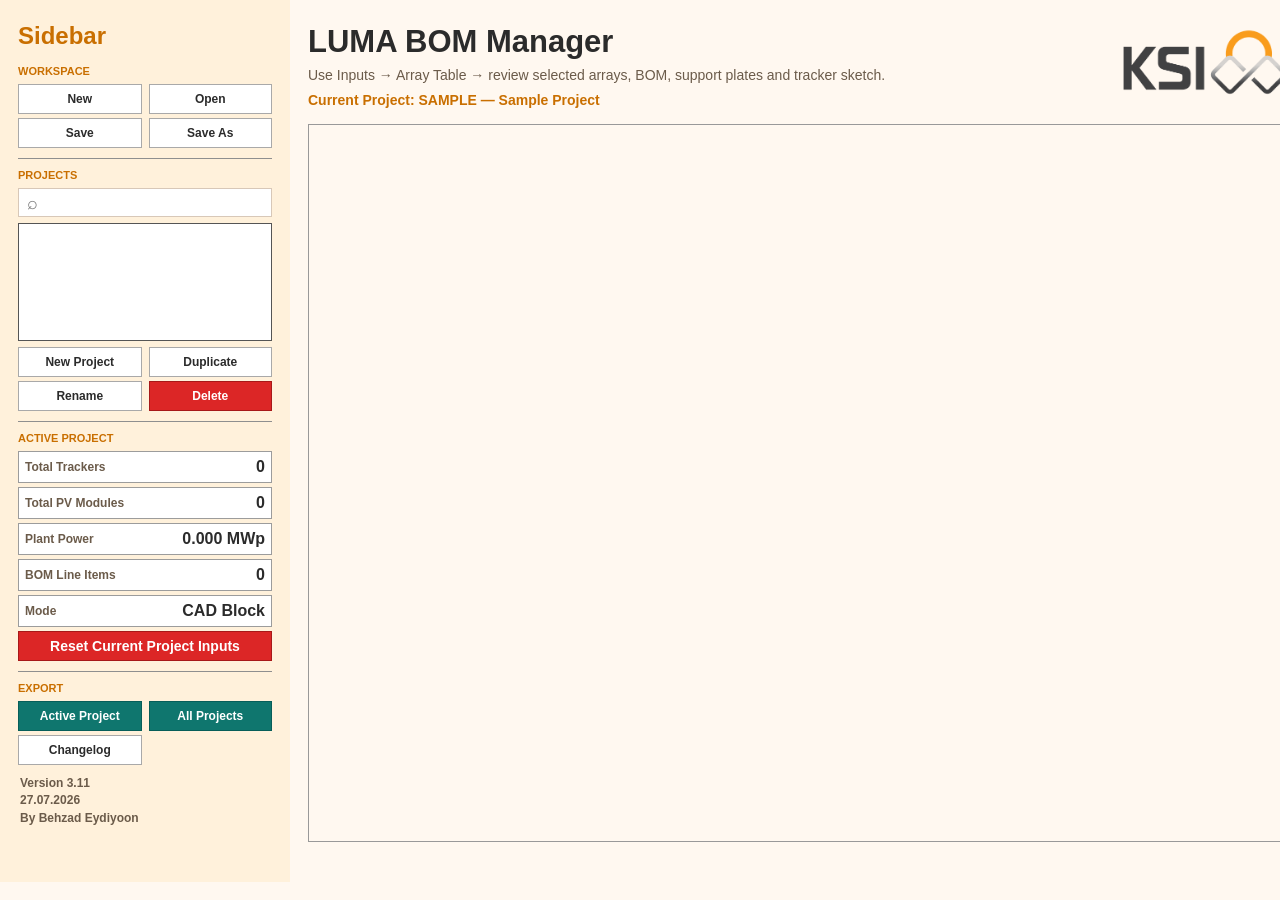
<file: LUMA_BOM_Manager_V3.11.html>
<!DOCTYPE html>
<html lang="en">
<head>
  <meta charset="UTF-8" />
  <meta name="viewport" content="width=device-width, initial-scale=1.0" />
  <meta name="color-scheme" content="light" />
  <title>LUMA BOM Manager</title>
  <link rel="stylesheet" href="style.css" />
</head>
<body>
  <aside class="sidebar" aria-label="Sidebar">
    <h1>Sidebar</h1>

    <section class="sidebar-section">
      <h2>WORKSPACE</h2>
      <div class="two-col-buttons">
        <button id="newWorkspaceBtn">New</button><button id="openWorkspaceBtn">Open</button>
        <button id="saveWorkspaceBtn">Save</button><button id="saveAsWorkspaceBtn">Save As</button>
      </div>
    </section>

    <div class="sidebar-separator"></div>

    <section class="sidebar-section">
      <h2>PROJECTS</h2>
      <label class="project-search-box" title="Search projects by project code or project name.">
        <span>⌕</span><input id="projectSearch" type="search" aria-label="Project Search" />
      </label>
      <select id="projectList" class="project-list" size="6" aria-label="Projects"></select>
      <div class="two-col-buttons project-buttons">
        <button id="newProjectBtn">New Project</button><button id="duplicateProjectBtn">Duplicate</button>
        <button id="renameProjectBtn">Rename</button><button id="deleteProjectBtn" class="danger">Delete</button>
      </div>
    </section>

    <div class="sidebar-separator"></div>

    <section class="sidebar-section">
      <h2>ACTIVE PROJECT</h2>
      <div class="kpi"><span>Total Trackers</span><strong id="kpiTrackers">0</strong></div>
      <div class="kpi"><span>Total PV Modules</span><strong id="kpiModules">0</strong></div>
      <div class="kpi"><span>Plant Power</span><strong id="kpiPower">0.000 MWp</strong></div>
      <div class="kpi"><span>BOM Line Items</span><strong id="kpiBomItems">0</strong></div>
      <div class="kpi"><span>Mode</span><strong id="kpiMode">CAD Block</strong></div>
      <button id="resetProjectBtn" class="danger wide">Reset Current Project Inputs</button>
    </section>

    <div class="sidebar-separator"></div>

    <section class="sidebar-section export-section">
      <h2>EXPORT</h2>
      <div class="two-col-buttons">
        <button id="exportActiveBtn" class="export">Active Project</button><button id="exportAllBtn" class="export">All Projects</button>
        <button id="changelogBtn">Changelog</button><span></span>
      </div>
      <div class="version">Version 3.11 <br/>27.07.2026<br/>By Behzad Eydiyoon</div>
    </section>
  </aside>

  <main class="main" id="mainContent">
    <header class="app-header">
      <div class="header-copy">
        <h1>LUMA BOM Manager</h1>
        <p>Use Inputs → Array Table → review selected arrays, BOM, support plates and tracker sketch.</p>
        <strong id="currentProjectHeader">Current Project: SAMPLE — Sample Project</strong>
      </div>
      <img src="KSI-Logo.png" alt="KSI" class="logo" />
    </header>

    <nav id="tabs" class="tabs" aria-label="Application tabs"></nav>
    <div class="notebook-body">
      <section id="tabInputs" class="tab-page"></section>
      <section id="tabArray" class="tab-page"></section>
      <section id="tabSelected" class="tab-page"></section>
      <section id="tabBearing" class="tab-page"></section>
      <section id="tabSupport" class="tab-page"></section>
      <section id="tabBom" class="tab-page"></section>
      <section id="tabPartMaster" class="tab-page"></section>
      <section id="tabSketch" class="tab-page"></section>
      <section id="tabLogic" class="tab-page"></section>
    </div>
  </main>

  <div id="fixedHorizontalScroll" class="fixed-h-scroll" aria-hidden="true"><div id="fixedHorizontalScrollInner"></div></div>

  <input id="workspaceFileInput" type="file" accept=".luma,application/json" hidden />
  <input id="partMasterFileInput" type="file" accept=".json,application/json" hidden />

  <div id="modalBackdrop" class="modal-backdrop" hidden>
    <div id="modalBox" class="modal-box" role="dialog" aria-modal="true">
      <div class="modal-header"><h2 id="modalTitle"></h2><button id="modalCloseBtn" class="icon-button" aria-label="Close">×</button></div>
      <div id="modalBody" class="modal-body"></div>
      <div id="modalActions" class="modal-actions"></div>
    </div>
  </div>

  <script src="data.js"></script>
  <script src="engine.js"></script>
  <script src="xlsx-lite.js"></script>
  <script src="app.js"></script>
</body>
</html>
</file>
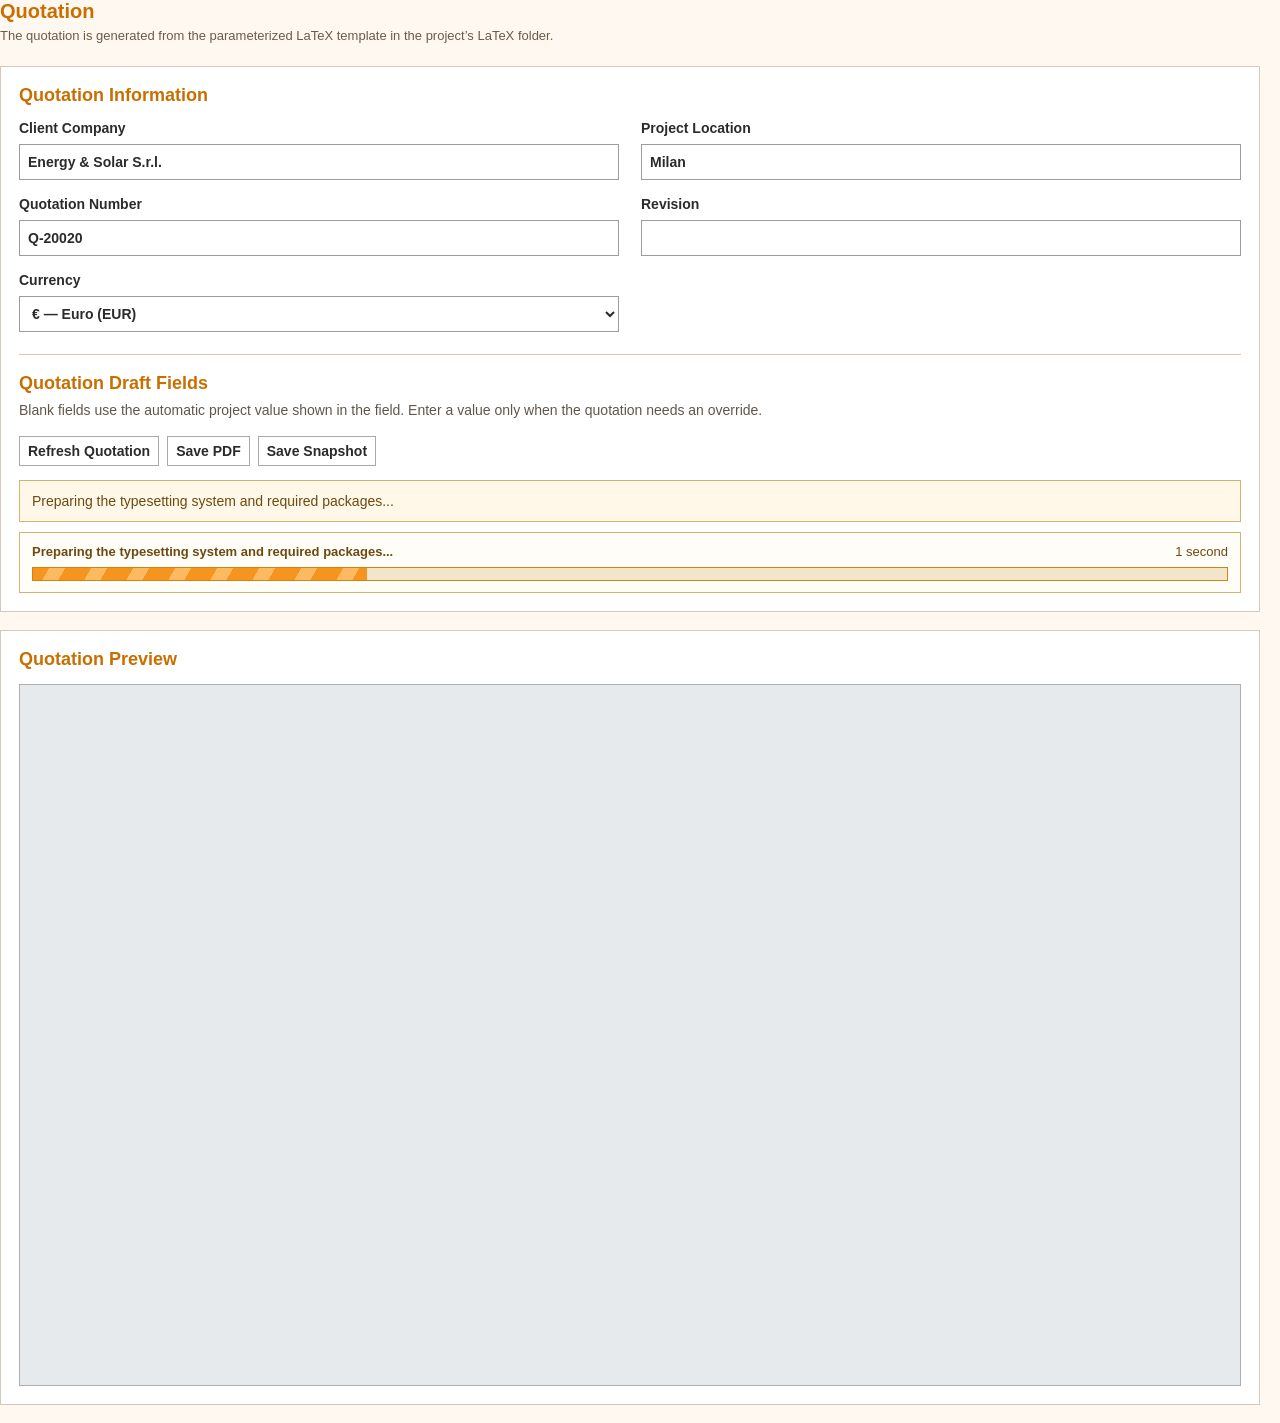
<file: tests/quotation-renderer-smoke.html>
<!doctype html>
<html lang="en">
<head>
  <meta charset="utf-8">
  <meta name="viewport" content="width=device-width,initial-scale=1">
  <base href="../">
  <title>Quotation renderer UI smoke test</title>
  <link rel="stylesheet" href="style.css">
</head>
<body>
  <main id="quotationRoot"></main>
  <p id="smokeResult" hidden>running</p>
  <script src="currency-data.js"></script>
  <script>
    const quotation = {customer_company:'Energy & Solar S.r.l.', project_location:'Milan', quotation_number:'Q-20020'};
    const project = {project_id:'smoke-project', project_code:'SMOKE', project_name:'Smoke Test', quotation};
    window.LumaApp = {
      getActiveProject:()=>project, getCalculation:()=>({}), getCommercialSummary:()=>({}), markProjectDirty:()=>{},
    };
    window.LumaQuotationModel = {
      normalize:value=>value,
      fromApplication:()=>({clientCompany:quotation.customer_company, projectLocation:quotation.project_location, quotationNumber:quotation.quotation_number, projectCode:project.project_code}),
      buildQuotationModel:()=>({}), loadSettings:async()=>({}),
    };
    window.LumaQuotationLatex = {buildVariables:()=>'',buildLayout:value=>value,overflowWarnings:()=>[]};
    window.LumaQuotationFields = {
      primaryControls:()=>[{label:'Client Company',key:'customer_company',inputType:'text'},{label:'Project Location',key:'project_location',inputType:'text',maxLength:30},{label:'Quotation Number',key:'quotation_number',inputType:'text'}],
      draftGroups:()=>new Map(),
    };
    window.LumaQuotationCompiler = {
      compileQuotation:async(_files, _main, {onStatus})=>{
        const stages=[['loading-engine',8],['engine-ready',20],['loading-format',28],['compiling-pass-1',45],['compiling-pass-2',67],['converting-pdf',86],['finalizing',96]];
        window.smokePhases=[];
        for(const [phase,progress] of stages){ onStatus(phase,{progress}); window.smokePhases.push({phase,progress}); await new Promise(resolve=>setTimeout(resolve,450)); }
        return {blob:new Blob(['%PDF-1.4\n% quotation renderer UI smoke test\n'], {type:'application/pdf'}),log:'UI smoke test',compiler:'smoke'};
      },
    };
    window.LumaSupabase = {getClient:()=>({from:()=>({insert:async()=>({error:null})})})};
    window.showSaveFilePicker = async()=>({createWritable:async()=>({
      write:async blob=>{ window.savedPdfBytes=blob.size; },
      close:async()=>{ window.savedPdfClosed=true; },
    })});
  </script>
  <script src="quotation-renderer.js"></script>
  <script>
    (async()=>{
      const root=document.getElementById('quotationRoot');
      await window.LumaQuotation.render(root);
      const locationInput=root.querySelector('[data-quotation-field="project_location"]');
      if(locationInput.maxLength!==30||locationInput.closest('label').querySelector('[data-quotation-character-limit]'))throw new Error('Project Location limit is incorrect.');
      root.querySelector('[data-quotation-action="refresh"]').click();
      const waitFor=predicate=>new Promise((resolve,reject)=>{const started=Date.now(),timer=setInterval(()=>{if(predicate()){clearInterval(timer);resolve();}else if(Date.now()-started>10000){clearInterval(timer);reject(new Error('UI smoke test timed out.'));}},50);});
      await waitFor(()=>root.querySelector('[data-quotation-status]').textContent==='Quotation generated successfully.');
      root.querySelector('[data-quotation-action="download"]').click();
      await waitFor(()=>window.savedPdfClosed===true);
      document.getElementById('smokeResult').textContent=`success:${window.savedPdfBytes}`;
      document.title='Quotation renderer UI smoke test passed';
    })().catch(error=>{document.getElementById('smokeResult').textContent=`failure:${error.message}`;document.title='Quotation renderer UI smoke test failed';});
  </script>
</body>
</html>
</file>
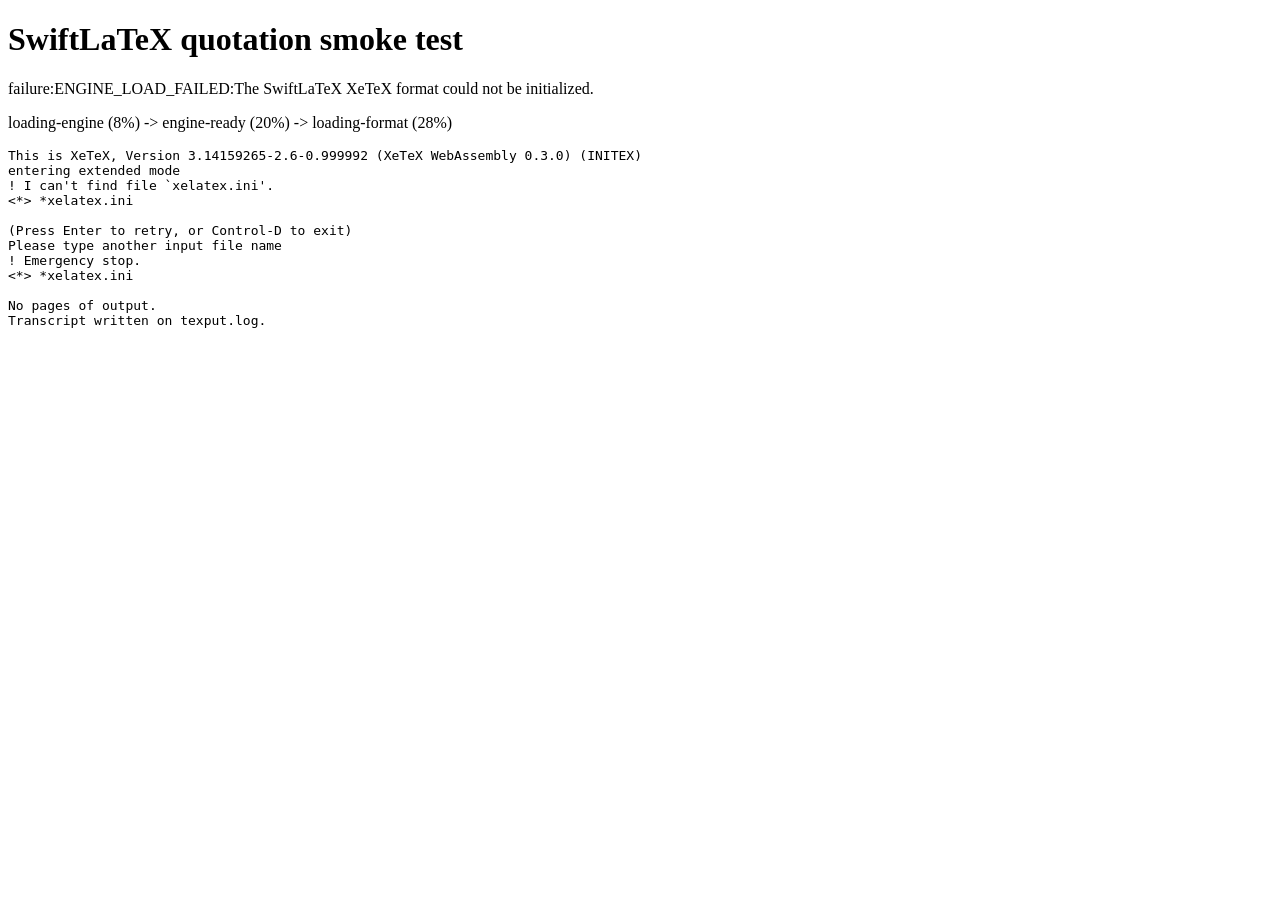
<file: tests/swiftlatex-smoke.html>
<!doctype html>
<html lang="en">
<head>
  <meta charset="utf-8">
  <title>SwiftLaTeX smoke test pending</title>
</head>
<body>
  <main>
    <h1>SwiftLaTeX quotation smoke test</h1>
    <p id="status">Preparing test...</p>
    <p id="phases"></p>
  </main>
  <script src="../currency-data.js"></script>
  <script src="../quotation-field-definitions.js"></script>
  <script src="../quotation-latex.js"></script>
  <script src="../quotation/compilers/quotation-compiler.js"></script>
  <script src="../quotation/compilers/swiftlatex-compiler.js"></script>
  <script type="module">
      const status = document.getElementById('status');
      const phases = [];
      window.smokePhases = phases;
      const load = async (url, binary = false) => {
        const response = await fetch(url);
        if (!response.ok) throw new Error(`${url}: ${response.status}`);
        return binary ? new Uint8Array(await response.arrayBuffer()) : response.text();
      };
      try {
        const assets = [
          ['Picture/image4.png','../LaTeX/Picture/image4.png'],
          ['Picture/image7.png','../LaTeX/Picture/image7.png'],
          ['Picture/image8.png','../LaTeX/Picture/image8.png'],
          ['Original/source_media/image1.jpg','../LaTeX/Original/source_media/image1.jpg'],
          ['Original/source_media/image2.png','../LaTeX/Original/source_media/image2.png'],
          ['Original/source_media/image3.jpeg','../LaTeX/Original/source_media/image3.jpeg'],
          ['Original/source_media/image5.png','../LaTeX/Original/source_media/image5.png'],
          ['Original/source_media/image6.png','../LaTeX/Original/source_media/image6.png'],
        ];
        const [master, ...assetBytes] = await Promise.all([
          load('../LaTeX/LUMA%20Quotation-3-revised.tex'),
          ...assets.map(([,url]) => load(url, true)),
        ]);
        const fields = Object.fromEntries(window.LumaQuotationFields.FIELDS.map(definition => [definition.id, definition.exampleValue]));
        Object.assign(fields, {clientCompany:'Energy & Solar S.r.l.', projectLocation:'Milan', quotationNumber:'Q-20020'});
        const variables = window.LumaQuotationLatex.buildVariables({fields,projectMWp:1.5,quotationVersion:'01',quotationDate:'2026-09-07',quotationCurrency:'EUR',pricePerKw:120,trackerOfferTotal:180000,quotationTotal:190000});
        const files = new Map([
          ['LUMA_Quotation.tex', master],
          ['quotation_variables.tex', variables],
        ]);
        assets.forEach(([target], index) => files.set(target, assetBytes[index]));
        const result = await window.LumaQuotationCompiler.compileQuotation(files, 'LUMA_Quotation.tex', {
          onStatus: (phase, detail = {}) => {
            phases.push({phase, progress:detail.progress ?? null});
            status.textContent = `${phase}:${detail.progress ?? ''}`;
            document.getElementById('phases').textContent = phases.map(item => `${item.phase} (${item.progress}%)`).join(' -> ');
          },
        });
        const bytes = new Uint8Array(await result.blob.arrayBuffer());
        if (bytes.length < 2000000 || String.fromCharCode(...bytes.slice(0, 5)) !== '%PDF-') throw new Error('Compiler output is not the expected PDF.');
        const objectUrl = URL.createObjectURL(result.blob);
        const download = document.createElement('a');
        download.id = 'download';
        download.href = objectUrl;
        download.download = 'swiftlatex-smoke.pdf';
        download.textContent = 'Download generated smoke-test PDF';
        document.querySelector('main').appendChild(download);
        const preview = document.createElement('iframe');
        preview.id = 'preview';
        preview.src = objectUrl;
        preview.title = 'Generated SwiftLaTeX smoke-test PDF';
        document.body.appendChild(preview);
        status.textContent = `success:${bytes.length}:${result.compiler}`;
        status.dataset.result = 'success';
        document.title = 'SwiftLaTeX smoke test passed';
      } catch (error) {
        status.textContent = `failure:${error.code || 'UNKNOWN'}:${error.message}`;
        status.dataset.result = 'failure';
        const log = document.createElement('pre');
        log.id = 'log';
        log.textContent = error.log || '';
        document.body.appendChild(log);
        document.title = 'SwiftLaTeX smoke test failed';
      }
  </script>
</body>
</html>
</file>
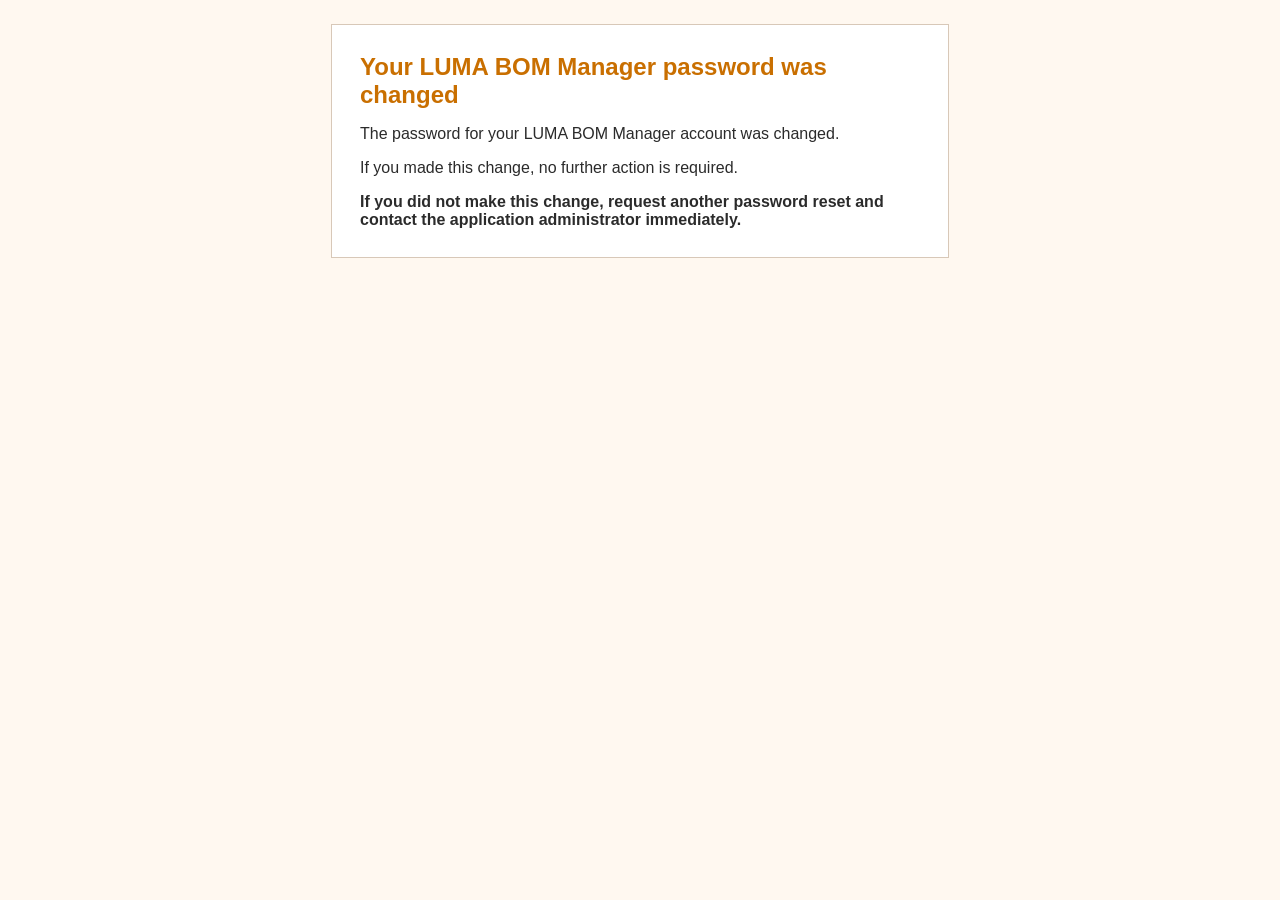
<file: supabase/templates/password_changed_notification.html>
<!doctype html>
<html lang="en">
  <body style="margin:0;padding:24px;background:#fff8f0;color:#2b2b2b;font-family:Arial,sans-serif;">
    <div style="max-width:560px;margin:0 auto;padding:28px;border:1px solid #d8c8b8;background:#ffffff;">
      <h2 style="margin:0 0 16px;color:#c96f00;">Your LUMA BOM Manager password was changed</h2>
      <p>The password for your LUMA BOM Manager account was changed.</p>
      <p>If you made this change, no further action is required.</p>
      <p style="margin-bottom:0;"><strong>If you did not make this change, request another password reset and contact the application administrator immediately.</strong></p>
    </div>
  </body>
</html>
</file>
<file: style.css>
:root {
    --bg: #FFF8F0;
    --sidebar: #FFF1DB;
    --card: #FFFFFF;
    --text: #2B2B2B;
    --muted: #6B5B4A;

    --accent: #F99A1C;
    --accent-dark: #C96F00;
    --accent-light: #FFE3B5;
    --tab-idle: #FFEFD8;

    --border: #D8C8B8;
    --neutral: #D1D5DB;
    --export: #0F766E;
    --danger: #DC2626;
}


/* =========================================================
   GLOBAL
   ========================================================= */

* {
    box-sizing: border-box;
}

[hidden] {
    display: none !important;
}

html,
body {
    margin: 0;
    min-height: 100%;
    font-family: Calibri, "Segoe UI", Arial, sans-serif;
    color: var(--text);
    background: var(--bg);
    font-size: 14px;
}

body {
    padding-bottom: 18px;
    overflow: hidden;
}


/* =========================================================
   AUTHENTICATION
   ========================================================= */

.auth-root {
    position: fixed;
    inset: 0;
    z-index: 20000;
    display: grid;
    place-items: center;
    padding: 24px;
    overflow: auto;
    background:
        radial-gradient(circle at top right, rgba(249, 154, 28, .2), transparent 38%),
        linear-gradient(145deg, #FFF8F0, #FFF1DB);
}

.login-card {
    width: min(430px, 100%);
    padding: 34px;
    border: 1px solid var(--border);
    background: var(--card);
    box-shadow: 0 18px 50px rgba(76, 52, 24, .16);
}

.login-logo {
    display: block;
    max-width: 180px;
    max-height: 70px;
    margin: 0 auto 24px;
    object-fit: contain;
}

.login-heading {
    margin-bottom: 24px;
    text-align: center;
}

.login-heading p {
    margin: 0 0 5px;
    color: var(--accent-dark);
    font-size: 12px;
    font-weight: 800;
    letter-spacing: .08em;
    text-transform: uppercase;
}

.login-heading h1 {
    margin: 0 0 8px;
    font-size: 28px;
    line-height: 1.1;
}

.login-heading span {
    color: var(--muted);
}

.auth-loading {
    padding: 14px;
    color: var(--muted);
    text-align: center;
}

.login-form {
    display: grid;
    gap: 8px;
}

.login-form label {
    margin-top: 5px;
    font-weight: 700;
}

.login-form input {
    min-height: 42px;
    padding: 8px 10px;
}

.login-form button {
    min-height: 42px;
    margin-top: 12px;
    border-color: var(--accent-dark);
    background: var(--accent);
    color: #fff;
}

.login-form button:hover {
    background: var(--accent-dark);
}

.login-form button:disabled {
    cursor: wait;
    opacity: .7;
}

.login-form .auth-link-button,
.auth-error-panel .auth-link-button {
    min-height: 30px;
    margin-top: 2px;
    border: 0;
    background: transparent;
    color: var(--accent-dark);
    text-decoration: underline;
}

.login-form .auth-link-button:hover,
.auth-error-panel .auth-link-button:hover {
    background: var(--tab-idle);
}

.captcha-container {
    min-height: 65px;
    margin-top: 8px;
}

.captcha-container[hidden] {
    min-height: 0;
}

.login-status {
    margin: 8px 0 0;
    padding: 10px;
    border: 1px solid #E1A1A1;
    background: #FFF0F0;
    color: #9B1C1C;
    line-height: 1.4;
    white-space: pre-line;
}

.login-status.success {
    border-color: #85B89A;
    background: #EFFAF3;
    color: #176536;
}

.account-setup-heading {
    margin-bottom: 8px;
    text-align: center;
}

.account-setup-heading h2 {
    margin: 0 0 7px;
    color: var(--accent-dark);
    font-size: 23px;
}

.account-setup-heading p {
    margin: 0 0 10px;
    color: var(--muted);
    line-height: 1.4;
}

.account-setup-heading strong {
    color: var(--text);
    overflow-wrap: anywhere;
}

.password-security-notice {
    display: grid;
    gap: 4px;
    margin: 2px 0 6px;
    padding: 12px 13px;
    border: 1px solid #E39A31;
    border-left: 4px solid var(--accent-dark);
    background: #FFF8E8;
    color: #6B4100;
    line-height: 1.4;
}

.password-security-notice strong {
    color: var(--accent-dark);
}

.password-requirements {
    margin: 0 0 3px;
    padding: 9px 11px;
    border: 1px solid var(--border);
    background: #FAFAFA;
    color: var(--muted);
    font-size: 12px;
}

.password-requirements > span {
    font-weight: 700;
}

.password-requirements ul {
    display: grid;
    grid-template-columns: 1fr 1fr;
    gap: 4px 10px;
    margin: 7px 0 0;
    padding: 0;
    list-style: none;
}

.password-requirements li::before {
    content: "○";
    display: inline-block;
    width: 18px;
    color: #8B8B8B;
    font-weight: 700;
}

.password-requirements li.met {
    color: #176536;
}

.password-requirements li.met::before {
    content: "✓";
    color: #176536;
}

.auth-error-panel {
    display: grid;
    gap: 9px;
}

.auth-error-panel button:not(.auth-link-button) {
    min-height: 42px;
    border-color: var(--accent-dark);
    background: var(--accent);
    color: #fff;
}

.recovery-confirmation-panel {
    text-align: left;
}

.recovery-confirmation-panel h2,
.recovery-confirmation-panel p {
    text-align: center;
}

button,
input,
select,
textarea {
    font: inherit;
    color: inherit;
}


/* =========================================================
   BUTTONS
   ========================================================= */

button {
    border: 1px solid #a9a9a9;
    background: #fff;
    min-height: 30px;
    padding: 4px 8px;
    font-weight: 700;
    cursor: pointer;
    border-radius: 0;
}

button:hover {
    background: #FFF3DD;
    border-color: #8f8f8f;
}

button:active {
    transform: translateY(1px);
}

button.danger {
    background: var(--danger);
    color: #fff;
    border-color: #A71919;
}

button.danger:hover {
    background: #B91C1C;
}

button.export {
    background: var(--export);
    color: #fff;
    border-color: #075E59;
}

button.export:hover {
    background: #0B5F59;
}

button.wide {
    width: 100%;
}


/* =========================================================
   INPUTS
   ========================================================= */

input,
select,
textarea {
    border: 1px solid #9c9c9c;
    background: #fff;
    border-radius: 0;
    padding: 3px 5px;
    min-height: 27px;
}

input:focus,
select:focus,
textarea:focus {
    outline: 1px solid var(--accent);
    outline-offset: -1px;
}


/* =========================================================
   SIDEBAR
   ========================================================= */

.sidebar {
    position: fixed;
    left: 0;
    top: 0;
    bottom: 18px;

    width: 290px;
    padding: 18px;

    background: var(--sidebar);

    z-index: 20;
    overflow: hidden;
}

.sidebar > h1 {
    font-size: 24px;
    color: var(--accent-dark);

    margin: 4px 0 15px;

    font-weight: 700;
}

.sidebar-account-section {
    margin: 4px 0 14px;
}

.sidebar .auth-session,
.sidebar .account-menu-wrap {
    width: 100%;
    max-width: none;
}

.sidebar .account-menu-button {
    width: 100%;
    min-width: 0;
}

.sidebar .account-menu {
    right: 0;
    left: 0;
    width: 100%;
}

.sidebar-section h2 {
    font-size: 11px;
    color: var(--accent-dark);

    margin: 0 0 7px;

    font-weight: 800;
}

.workspace-heading {
    display: flex;
    align-items: baseline;
    justify-content: space-between;
    gap: 8px;
    margin-bottom: 7px;
}

.workspace-heading h2 {
    flex: 0 0 auto;
    margin: 0;
}

#workspaceName {
    min-width: 0;
    overflow: hidden;
    color: #333;
    font-size: 12px;
    font-weight: 700;
    text-overflow: ellipsis;
    white-space: nowrap;
}

.workspace-toolbar {
    display: grid;
    grid-template-columns: repeat(4, 1fr);
    gap: 7px;
}

.workspace-tool-button {
    display: flex;
    align-items: center;
    justify-content: center;
    width: 100%;
    height: 34px;
    padding: 4px;
}

.workspace-tool-button svg {
    width: 19px;
    height: 19px;
    fill: none;
    stroke: currentColor;
    stroke-linecap: round;
    stroke-linejoin: round;
    stroke-width: 1.8;
}

.two-col-buttons {
    display: grid;
    grid-template-columns: 1fr 1fr;
    gap: 4px 7px;
}

.two-col-buttons button {
    width: 100%;
    font-size: 12px;
}

.sidebar-separator {
    height: 1px;
    background: #8f8f8f;

    margin: 10px 0;
}


/* =========================================================
   PROJECT SEARCH
   ========================================================= */

.project-search-box {
    height: 29px;

    border: 1px solid var(--border);
    background: #fff;

    display: flex;
    align-items: center;

    margin-bottom: 6px;
}

.project-search-box span {
    width: 30px;

    text-align: center;

    color: #777;

    font-size: 18px;
    line-height: 1;
}

.project-search-box input {
    border: 0;
    outline: 0 !important;

    min-width: 0;
    width: 100%;
    height: 27px;

    padding: 2px 4px;
}

.project-list {
    width: 100%;
    height: 118px;

    border: 1px solid #555;

    padding: 0;
    margin: 0 0 6px;

    background: #fff;

    font-size: 13px;

    overflow: auto;
}

.project-list option {
    padding: 3px 2px;
}

.project-list option:checked {
    background: var(--accent);
    color: #fff;
}


/* =========================================================
   SIDEBAR KPI
   ========================================================= */

.kpi {
    display: flex;
    align-items: center;
    justify-content: space-between;

    height: 32px;

    background: #fff;

    border: 1px solid #9c9c9c;

    margin: 0 0 4px;
    padding: 4px 6px;
}

.kpi span {
    font-size: 12px;
    color: var(--muted);
    font-weight: 700;
}

.kpi strong {
    font-size: 16px;
}

.export-section {
    margin-top: 0;
}

.version {
    font-size: 12px;
    color: var(--muted);

    font-weight: 700;
    line-height: 1.45;

    margin: 10px 2px 0;
}


/* =========================================================
   MAIN APPLICATION AREA
   ========================================================= */

.main {
    position: fixed;

    left: 290px;
    right: 0;
    top: 0;
    bottom: 18px;

    min-width: 0;

    padding: 18px 18px 28px;

    background: var(--bg);

    overflow-y: auto;
    overflow-x: hidden;
}


/* =========================================================
   APPLICATION HEADER
   ========================================================= */

.app-header {
    height: 106px;
    min-width: 990px;

    display: flex;
    justify-content: space-between;
    align-items: flex-start;

    gap: 20px;
}

.header-copy h1 {
    font-size: 31px;
    line-height: 1;

    margin: 8px 0 10px;

    font-weight: 700;
}

.header-copy p {
    font-size: 14px;
    color: var(--muted);

    margin: 0 0 9px;
}

.header-copy strong {
    color: var(--accent-dark);
    font-size: 14px;
}

.logo {
    width: auto;
    height: auto;

    max-width: 210px;
    max-height: 78px;

    object-fit: contain;

    margin-top: 5px;
    margin-right: 3px;
}

.app-header-actions {
    display: flex;
    flex: 0 0 auto;
    align-items: center;
    gap: 14px;
}

.auth-session {
    max-width: 260px;
}

.account-menu-wrap {
    position: relative;
}

.account-menu-button {
    display: grid;
    min-width: 190px;
    max-width: 260px;
    min-height: 38px;
    grid-template-columns: auto minmax(0, 1fr) auto;
    align-items: center;
    gap: 8px;
    padding: 6px 9px;
    background: #fff;
}

.account-avatar {
    color: var(--export);
    font-size: 16px;
}

.account-menu-name {
    overflow: hidden;
    font-weight: 700;
    text-align: left;
    text-overflow: ellipsis;
    white-space: nowrap;
}

.account-menu-caret {
    color: var(--muted);
}

.account-menu {
    position: absolute;
    z-index: 200;
    top: calc(100% + 4px);
    right: 0;
    width: 240px;
    border: 1px solid var(--border);
    background: #fff;
    box-shadow: 0 10px 24px rgba(43, 43, 43, .16);
}

.account-menu-email {
    display: block;
    overflow: hidden;
    padding: 10px 12px;
    border-bottom: 1px solid var(--border);
    color: var(--muted);
    font-size: 12px;
    text-overflow: ellipsis;
    white-space: nowrap;
}

.account-menu button {
    width: 100%;
    min-height: 34px;
    border: 0;
    border-bottom: 1px solid #eee;
    text-align: left;
}

.account-menu button:last-child {
    border-bottom: 0;
    color: #9B1C1C;
}

.account-modal-backdrop {
    z-index: 12000;
}

.account-modal {
    width: min(640px, calc(100vw - 30px));
}

.account-form {
    display: grid;
    gap: 12px;
    padding: 18px;
}

.account-form-grid {
    display: grid;
    grid-template-columns: 1fr 1fr;
    gap: 12px 16px;
}

.account-form label {
    display: grid;
    gap: 5px;
    font-weight: 700;
}

.account-form input {
    min-height: 36px;
    font-weight: 400;
}

.account-form input[readonly] {
    background: #f4f4f4;
    color: var(--muted);
}

.account-form-help {
    margin: 0;
    color: var(--muted);
}

.account-form-actions {
    padding: 0;
}

@media (max-width: 700px) {
    .account-form-grid {
        grid-template-columns: 1fr;
    }
}


/* =========================================================
   TABS
   ========================================================= */

.tabs {
    min-width: 990px;

    display: flex;
    flex-wrap: nowrap;
    align-items: stretch;

    margin: 0;

    white-space: nowrap;
    overflow: visible;
}

.tabs button {
    background: var(--tab-idle);

    border: 1px solid #999;
    border-right: 0;

    padding: 9px 13px;

    height: 40px;
    min-height: 40px;

    font-size: 13px;
}

.tabs button:last-child {
    border-right: 1px solid #999;
}

.tabs button.active {
    background: var(--accent);
    color: #fff;

    border-color: #C77B18;
}

.tabs button.active + button {
    border-left-color: #C77B18;
}


/* =========================================================
   NOTEBOOK BODY / TAB PAGES
   ========================================================= */

.notebook-body {
    min-width: 990px;

    border: 1px solid #999;

    background: var(--bg);

    min-height: calc(100vh - 182px);
}

.tab-page {
    display: none;

    padding: 22px 20px 28px;

    min-height: 620px;
}

.tab-page.active {
    display: block;
}

.administration-home-header {
    max-width: 900px;
    margin-bottom: 18px;
}

.administration-home-header > p:not(.table-subtitle) {
    max-width: 760px;
    color: var(--muted);
    line-height: 1.6;
}

.administration-card-grid {
    display: grid;
    grid-template-columns: repeat(auto-fit, minmax(230px, 1fr));
    grid-auto-rows: 1fr;
    gap: 14px;
    max-width: 1200px;
}

.administration-card {
    display: grid;
    grid-template-columns: 48px minmax(0, 1fr) 18px;
    align-items: center;
    gap: 12px;
    min-height: 118px;
    padding: 16px;
    border-color: var(--border);
    background: var(--card);
    text-align: left;
    overflow: hidden;
}

.administration-card:not(:disabled):hover {
    border-color: var(--accent);
    background: #FFF8ED;
    box-shadow: 0 5px 14px rgba(74, 50, 20, .12);
}

.administration-card > span:not(.administration-card-icon) {
    display: flex;
    min-width: 0;
    flex-direction: column;
    gap: 6px;
}

.administration-card strong {
    color: var(--accent-dark);
    font-size: 17px;
    line-height: 1.25;
}

.administration-card small {
    color: var(--muted);
    font-size: 13px;
    font-weight: 400;
    line-height: 1.35;
}

.administration-card em {
    color: var(--accent);
    font-size: 28px;
    font-style: normal;
}

.administration-card-icon {
    display: flex;
    align-items: center;
    justify-content: center;
    width: 48px;
    height: 48px;
    color: var(--accent-dark);
    border: 1px solid #E5B36E;
    background: #FFF0D9;
}

.administration-card-icon svg,
.admin-back-button svg {
    width: 26px;
    height: 26px;
    fill: none;
    stroke: currentColor;
    stroke-linecap: round;
    stroke-linejoin: round;
    stroke-width: 1.8;
}

.administration-card.coming-later {
    cursor: not-allowed;
    opacity: .6;
}

.administration-access {
    display: grid;
    gap: 10px;
    max-width: 760px;
    margin: 22px 0 0;
}

.administration-access div {
    display: grid;
    grid-template-columns: 130px minmax(0, 1fr);
    gap: 12px;
    padding-top: 10px;
    border-top: 1px solid var(--border);
}

.administration-access dt {
    color: var(--muted);
    font-weight: 700;
}

.administration-access dd {
    margin: 0;
    overflow-wrap: anywhere;
    font-weight: 700;
}

.admin-subpage-nav {
    display: flex;
    min-height: 38px;
    margin-bottom: 8px;
}

.admin-back-button {
    display: flex;
    align-items: center;
    justify-content: center;
    width: 38px;
    height: 34px;
    padding: 5px;
    color: var(--accent-dark);
    border-color: #D5A158;
    background: #FFF5E4;
}

.supplier-loading,
.supplier-error {
    max-width: 720px;
    padding: 22px;
    border: 1px solid var(--border);
    background: var(--card);
    color: var(--muted);
}

.supplier-error {
    display: flex;
    flex-direction: column;
    align-items: flex-start;
    gap: 10px;
    border-color: #D9A0A0;
    background: #FFF4F4;
    color: #8D2020;
}

.supplier-page-header {
    display: flex;
    max-width: 1200px;
    align-items: flex-start;
    justify-content: space-between;
    gap: 20px;
    margin-bottom: 14px;
}

.supplier-list-controls {
    display: flex;
    max-width: 1200px;
    align-items: flex-end;
    justify-content: space-between;
    gap: 16px;
    margin-bottom: 10px;
}

.supplier-search {
    display: grid;
    width: min(430px, 100%);
    gap: 5px;
    font-weight: 700;
}

.supplier-search input {
    min-height: 36px;
    padding: 6px 9px;
}

.supplier-selection-actions {
    display: flex;
    gap: 8px;
}

.supplier-selection-actions button:disabled {
    cursor: not-allowed;
    opacity: .5;
}

.supplier-table-wrap {
    max-width: 1200px;
}

.supplier-table {
    min-width: 1040px;
}

.supplier-table th:first-child,
.supplier-table td:first-child,
.supplier-table th:nth-child(2),
.supplier-table td:nth-child(2) {
    width: 42px;
    min-width: 42px;
    text-align: center;
}

.supplier-row {
    cursor: pointer;
}

.supplier-inactive-row:not(.row-selected) td {
    background: #F0F0F0;
    color: #777;
}

.supplier-categories-cell {
    min-width: 260px;
    white-space: normal;
}

.supplier-status {
    display: inline-block;
    min-width: 66px;
    padding: 3px 7px;
    border: 1px solid;
    text-align: center;
    font-size: 12px;
    font-weight: 800;
}

.supplier-status.active {
    border-color: #79AD8B;
    background: #EAF8EF;
    color: #176536;
}

.supplier-status.inactive {
    border-color: #AAA;
    background: #EEE;
    color: #555;
}

.empty-table-message {
    padding: 24px !important;
    color: var(--muted);
    text-align: center !important;
}

.supplier-notice,
.supplier-form-status {
    max-width: 1200px;
    padding: 10px;
    border: 1px solid #D9A0A0;
    background: #FFF4F4;
    color: #8D2020;
}

.supplier-notice.success {
    border-color: #85B89A;
    background: #EFFAF3;
    color: #176536;
}

.supplier-form {
    max-width: 1000px;
}

.supplier-form-grid {
    display: grid;
    grid-template-columns: repeat(2, minmax(0, 1fr));
    gap: 13px 18px;
    padding: 18px;
    border: 1px solid var(--border);
    background: var(--card);
}

.part-master-form-shell {
    width: min(1280px, 100%);
}

.part-master-form-header {
    display: flex;
    align-items: flex-start;
    justify-content: space-between;
    gap: 18px;
    margin-bottom: 14px;
}

.part-master-form-header .table-title {
    margin-bottom: 4px;
}

.pm-record-badge {
    flex: 0 0 auto;
    max-width: 280px;
    padding: 6px 10px;
    overflow: hidden;
    border: 1px solid #D7A45D;
    border-radius: 5px;
    background: #FFF5E4;
    color: var(--accent-dark);
    font-weight: 800;
    text-overflow: ellipsis;
    white-space: nowrap;
}

.part-master-form {
    display: grid;
    gap: 16px;
}

.pm-form-section {
    overflow: hidden;
    border: 1px solid var(--border);
    border-radius: 7px;
    background: var(--card);
}

.pm-form-section-heading {
    display: flex;
    align-items: center;
    gap: 11px;
    padding: 11px 14px;
    border-bottom: 1px solid var(--border);
    background: #FFF7EA;
}

.pm-form-section-heading > span {
    display: grid;
    flex: 0 0 30px;
    width: 30px;
    height: 30px;
    place-items: center;
    border-radius: 50%;
    background: var(--accent);
    color: #fff;
    font-size: 12px;
    font-weight: 900;
}

.pm-form-section-heading h3 {
    margin: 0;
    color: var(--accent-dark);
    font-size: 16px;
}

.pm-form-section-heading p {
    margin: 2px 0 0;
    color: var(--muted);
    font-size: 12px;
}

.pm-form-grid,
.pm-post-fields {
    display: grid;
    gap: 13px 18px;
    padding: 16px;
}

.pm-form-grid-three,
.pm-post-fields {
    grid-template-columns: repeat(3, minmax(0, 1fr));
}

.pm-form-grid-two {
    grid-template-columns: repeat(2, minmax(0, 1fr));
}

.pm-form-field {
    display: flex;
    min-width: 0;
    flex-direction: column;
    gap: 6px;
}

.pm-form-field > span {
    color: #3E3328;
    font-size: 13px;
    font-weight: 800;
}

.pm-form-field input,
.pm-form-field select,
.pm-form-field textarea {
    width: 100%;
    min-width: 0;
    min-height: 38px;
    padding: 7px 9px;
    border-color: #BFB5A8;
    background: #fff;
}

.pm-form-field textarea {
    min-height: 72px;
    resize: vertical;
}

.pm-form-field input:focus,
.pm-form-field select:focus,
.pm-form-field textarea:focus {
    border-color: var(--accent);
    outline: 2px solid rgba(247, 147, 30, .18);
    outline-offset: 0;
}

.pm-field-span-two {
    grid-column: span 2;
}

.pm-field-wide {
    grid-column: 1 / -1;
}

.pm-post-fields {
    padding-top: 0;
}

.pm-post-fields[hidden] {
    display: none;
}

.pm-record-status {
    display: flex;
    align-items: center;
    justify-content: space-between;
    gap: 18px;
    padding: 13px 16px;
    border: 1px solid #9CC8BE;
    border-radius: 7px;
    background: #F0FAF8;
}

.pm-record-status > div {
    display: flex;
    flex-direction: column;
    gap: 3px;
}

.pm-record-status > div strong {
    color: var(--export);
}

.pm-record-status > div span {
    color: var(--muted);
    font-size: 12px;
}

.pm-record-status .supplier-checkbox {
    display: flex;
    align-items: center;
    gap: 8px;
    font-weight: 800;
    white-space: nowrap;
}

.part-master-form-actions {
    display: flex;
    justify-content: flex-end;
    gap: 9px;
    padding: 14px 0 0;
}

.part-master-form-actions button {
    min-width: 130px;
}

@media (max-width: 1050px) {
    .pm-form-grid-three,
    .pm-post-fields {
        grid-template-columns: repeat(2, minmax(0, 1fr));
    }

    .pm-field-span-two {
        grid-column: 1 / -1;
    }
}

@media (max-width: 700px) {
    .part-master-form-header,
    .pm-record-status {
        align-items: stretch;
        flex-direction: column;
    }

    .pm-record-badge {
        max-width: 100%;
        align-self: flex-start;
    }

    .pm-form-grid-three,
    .pm-form-grid-two,
    .pm-post-fields {
        grid-template-columns: minmax(0, 1fr);
    }

    .pm-field-span-two,
    .pm-field-wide {
        grid-column: auto;
    }

    .part-master-form-actions {
        display: grid;
        grid-template-columns: 1fr 1fr;
    }

    .part-master-form-actions button {
        width: 100%;
        min-width: 0;
    }
}

.part-master-list-controls {
    display: flex;
    align-items: flex-end;
    gap: 14px;
    margin-bottom: 10px;
}

.part-master-list-controls .supplier-search {
    flex: 1 1 420px;
}

.part-master-list-controls .supplier-selection-actions {
    margin-left: auto;
}

.part-master-visible-count {
    flex: 0 0 auto;
    padding-bottom: 8px;
    color: var(--muted);
    font-weight: 700;
}

.part-master-table-wrap {
    width: 100%;
    max-width: 100%;
}

.part-master-admin-table {
    min-width: 2520px;
}

.part-master-admin-table th,
.part-master-admin-table td {
    vertical-align: top;
    white-space: nowrap;
}

.part-master-admin-table th:nth-child(4),
.part-master-admin-table td:nth-child(4),
.part-master-admin-table th:nth-child(10),
.part-master-admin-table td:nth-child(10),
.part-master-admin-table th:nth-child(16),
.part-master-admin-table td:nth-child(16) {
    min-width: 230px;
    white-space: normal;
}

.part-master-admin-table th:first-child,
.part-master-admin-table td:first-child {
    width: 54px;
    min-width: 54px;
    text-align: center;
}

.pm-sort-button {
    width: 100%;
    min-height: 30px;
    padding: 4px 6px;
    border: 0;
    background: transparent;
    color: inherit;
    text-align: left;
    white-space: nowrap;
}

.pm-sort-button:hover,
.pm-sort-button:focus-visible {
    background: rgba(255, 255, 255, .45);
}

.pm-filter-row th {
    padding: 5px;
    background: #FFF4E1;
}

.pm-filter-row input,
.pm-filter-row select {
    width: 100%;
    min-width: 95px;
    height: 30px;
    padding: 3px 5px;
    font-weight: 400;
}

.inactive-row:not(.row-selected) td {
    color: var(--muted);
    background: #F5F1EC;
}

.part-master-status {
    margin: 10px 18px 0;
    padding: 10px 12px;
    border: 1px solid #D8B36A;
    background: #FFF8E8;
    color: #6F4B00;
    font-weight: 700;
}

.part-master-status.error {
    border-color: #DC8C8C;
    background: #FFF1F1;
    color: #8D2020;
}

.supplier-form-field {
    display: grid;
    min-width: 0;
    gap: 5px;
    font-weight: 700;
}

.supplier-form-field input,
.supplier-form-field textarea {
    width: 100%;
    padding: 7px 9px;
}

.supplier-form-wide {
    grid-column: 1 / -1;
}

.supplier-active-check {
    display: flex;
    align-items: center;
    gap: 8px;
    font-weight: 800;
}

.supplier-category-fieldset {
    padding: 18px;
    margin: 18px 0 0;
    border: 1px solid var(--border);
    background: #FFF9F0;
}

.supplier-category-fieldset legend {
    padding: 0 7px;
    color: var(--accent-dark);
    font-size: 17px;
    font-weight: 800;
}

.supplier-category-fieldset > p {
    margin: 0 0 13px;
    color: var(--muted);
}

.supplier-category-grid {
    display: grid;
    gap: 8px;
}

.supplier-category-row {
    display: grid;
    grid-template-columns: minmax(220px, 1fr) minmax(210px, 1fr);
    align-items: center;
    gap: 14px;
    padding: 9px 10px;
    border: 1px solid #D7C4A6;
    background: #FFF;
}

.supplier-category-check,
.supplier-category-row > label:last-child {
    display: flex;
    align-items: center;
    gap: 8px;
    font-weight: 700;
}

.supplier-category-row input[type="number"] {
    width: 110px;
    margin-left: auto;
    padding: 6px 8px;
}

.supplier-form-actions {
    display: flex;
    justify-content: flex-end;
    gap: 9px;
    margin-top: 14px;
}

.price-list-filters {
    display: grid;
    grid-template-columns: repeat(4, minmax(160px, 1fr));
    gap: 10px;
    max-width: 1200px;
    margin-bottom: 10px;
}

.price-list-filters label {
    display: grid;
    gap: 5px;
    font-weight: 700;
}

.price-list-filters input,
.price-list-filters select {
    width: 100%;
    min-height: 36px;
    padding: 6px 8px;
}

.price-list-actions {
    max-width: 1200px;
    justify-content: flex-end;
    margin-bottom: 10px;
}

.price-list-table-wrap {
    max-width: 1200px;
}

.price-list-table {
    min-width: 1220px;
}

.price-list-table th:first-child,
.price-list-table td:first-child,
.price-list-table th:nth-child(2),
.price-list-table td:nth-child(2) {
    width: 42px;
    min-width: 42px;
    text-align: center;
}

.logistics-rate-table-wrap {
    width: 100%;
    max-width: 1200px;
}

.logistics-rate-table {
    min-width: 1220px;
}

.logistics-rate-table th,
.logistics-rate-table td {
    white-space: nowrap;
}

.logistics-rate-table th:first-child,
.logistics-rate-table td:first-child {
    width: 42px;
    min-width: 42px;
    text-align: center;
}

.logistics-form {
    display: grid;
    gap: 16px;
}

.logistics-form-frame {
    min-width: 0;
    padding: 16px 18px 18px;
    border: 1px solid var(--border);
    background: #fffaf3;
}

.logistics-form-frame legend {
    padding: 0 8px;
    color: var(--accent-dark);
    font-size: 16px;
    font-weight: 700;
}

.logistics-dynamic-route,
.logistics-route-fields {
    display: contents;
}

.logistics-route-fields[hidden] {
    display: none;
}

.logistics-preview-grid {
    display: grid;
    grid-template-columns: repeat(4, minmax(150px, 1fr));
    gap: 10px;
}

.logistics-preview-grid > div {
    display: grid;
    gap: 5px;
    min-height: 74px;
    padding: 11px;
    border: 1px solid #efd4ad;
    background: #fff;
}

.logistics-preview-grid span {
    color: var(--muted);
    font-size: 12px;
}

.logistics-preview-grid strong {
    color: var(--accent-dark);
    font-size: 15px;
}

.logistics-preview-message,
.logistics-preview-warning {
    margin: 0;
    color: var(--muted);
}

.logistics-preview-warning {
    margin-top: 10px;
    color: #9b4c00;
    font-weight: 700;
}

.logistics-route-choices {
    display: grid;
    grid-template-columns: repeat(auto-fit, minmax(260px, 1fr));
    gap: 10px;
    margin: 12px 0 16px;
    padding: 14px;
    border: 1px solid #efd4ad;
    background: #fffaf3;
}

.logistics-route-choices label {
    display: grid;
    gap: 5px;
    color: var(--accent-dark);
    font-weight: 700;
}

.price-list-row {
    cursor: pointer;
}

.price-list-inactive-row:not(.row-selected) td {
    background: #F4F4F4;
    color: #707070;
}

.price-list-items-editor {
    padding: 18px;
    margin-top: 18px;
    border: 1px solid var(--border);
    background: #FFF9F0;
}

.price-list-items-header {
    display: flex;
    align-items: flex-end;
    justify-content: space-between;
    gap: 18px;
    margin-bottom: 12px;
}

.price-list-items-header h3 {
    margin: 0 0 5px;
    color: var(--accent-dark);
    font-size: 18px;
}

.price-list-items-header p {
    max-width: 620px;
    margin: 0;
    color: var(--muted);
    line-height: 1.45;
}

.price-item-picker {
    display: flex;
    min-width: min(440px, 100%);
    gap: 7px;
}

.price-item-tools {
    display: grid;
    min-width: min(520px, 100%);
    gap: 8px;
}

.price-item-tools label {
    display: grid;
    gap: 4px;
    color: var(--text);
    font-weight: 700;
}

.price-item-tools input {
    width: 100%;
    min-height: 36px;
    padding: 6px 8px;
}

.price-item-picker select {
    min-width: 0;
    flex: 1;
}

.price-list-items-table {
    min-width: 1040px;
}

.price-list-items-table th:first-child,
.price-list-items-table td:first-child {
    width: 42px;
    min-width: 42px;
    text-align: center;
}

.price-list-items-table th:nth-child(2) {
    width: 120px;
}

.price-list-items-table th:nth-child(3) {
    width: 145px;
}

.price-list-items-table th:nth-child(5) {
    width: 90px;
}

.price-list-items-table th:nth-child(6) {
    width: 105px;
}

.price-list-items-table th:nth-child(7) {
    width: 150px;
}

.price-list-items-table th:last-child {
    width: 90px;
}

.price-list-items-table input[data-price-item-value] {
    width: 125px;
    padding: 6px 8px;
    text-align: right;
}


/* =========================================================
   INPUT SECTIONS
   ========================================================= */

.input-section {
    padding: 0 0 21px;
    margin: 0 0 20px;

    border-bottom: 1px solid #888;
}

.input-section:last-child {
    border-bottom: 0;
}

.section-title {
    font-size: 20px;
    color: var(--accent-dark);

    font-weight: 700;

    margin: 0 0 20px;
}

.section-title.compact {
    margin-bottom: 8px;
}

.subtitle {
    color: var(--muted);

    margin: 0 0 12px;

    font-size: 13px;
}


/* =========================================================
   FORM ROWS
   ========================================================= */

.form-row {
    display: grid;

    grid-template-columns:
        405px
        278px
        minmax(130px, 1fr);

    align-items: center;

    gap: 18px;

    margin: 0 0 10px;

    min-height: 27px;
}

.form-row label {
    font-size: 14px;
}

.form-row input,
.form-row select {
    width: 278px;
}

.triple-input-row {
    display: grid;
    grid-template-columns: repeat(3, minmax(0, 1fr));
    gap: 6px;
    width: 278px;
}

.triple-input-row input {
    width: 100%;
    min-width: 0;
}

.anemometer-selection {
    display: flex;
    min-width: 0;
    flex-direction: column;
    gap: 2px;
    padding: 6px 9px;
    border-left: 3px solid var(--accent);
    background: #FFF5E4;
    line-height: 1.25;
}

.anemometer-selection span {
    color: var(--muted);
    font-size: 11px;
    font-weight: 700;
    text-transform: uppercase;
}

.anemometer-selection strong {
    color: var(--accent-dark);
    font-size: 13px;
    overflow-wrap: anywhere;
}


/* =========================================================
   RADIO BUTTONS
   ========================================================= */

.radio-row {
    display: flex;

    gap: 15px;

    align-items: center;
}

.radio-label {
    display: flex;

    gap: 5px;

    align-items: center;

    background: #e8e5df;

    padding: 2px 5px;
}

.radio-label input {
    width: auto;
    min-height: auto;
}


/* =========================================================
   LOCK SWITCH
   ========================================================= */

.lock-row {
    display: flex;

    align-items: center;

    gap: 10px;

    width: 278px;
}

.lock-row input {
    width: 158px;
    min-width: 0;
}

.lock-switch {
    position: relative;

    width: 110px;
    height: 31px;

    border-radius: 18px !important;

    padding: 0 !important;

    border: 1px solid #991B1B !important;

    background: #DC2626 !important;
    color: white;

    font-size: 11px;
}

.lock-switch::before {
    content: "";

    position: absolute;

    width: 24px;
    height: 24px;

    left: 3px;
    top: 2px;

    border-radius: 50%;

    background: white;

    border: 1px solid #e5e7eb;
}

.lock-switch.unlocked {
    background: #16A34A !important;
    border-color: #15803D !important;
}

.lock-switch.unlocked::before {
    left: 80px;
}

.lock-switch span {
    position: absolute;

    left: 49px;
    top: 7px;
}

.lock-switch.unlocked span {
    left: 15px;
}


/* =========================================================
   BEARING CONTROLS
   ========================================================= */

.bearing-top {
    display: flex;

    align-items: center;

    gap: 8px 16px;

    flex-wrap: wrap;

    margin-bottom: 10px;
}

.bearing-top label {
    font-weight: 400;
}

.bearing-top select,
.bearing-top input {
    width: 135px;
}

.bearing-editor {
    margin: 8px 0 10px;
}

.bearing-editor .form-row {
    grid-template-columns:
        405px
        278px
        1fr;
}

.action-row {
    display: flex;

    gap: 7px;

    flex-wrap: wrap;

    margin: 8px 0 10px;
}


/* =========================================================
   MANUAL PART TABLE
   ========================================================= */

.manual-table input:not([type="checkbox"]) {
    min-width: 90px;
    width: 100%;
}

.manual-table input[type="checkbox"] {
    width: 18px;
    height: 18px;
    min-width: 18px;
    min-height: 18px;
    accent-color: var(--accent);
    cursor: pointer;
}

.manual-table td:nth-child(6) input {
    min-width: 230px;
}

.manual-table td:nth-child(8) input {
    min-width: 175px;
}


/* =========================================================
   TABLE TITLES
   ========================================================= */

.table-title {
    font-size: 20px;
    color: var(--accent-dark);

    font-weight: 700;

    margin: 0 0 4px;
}

.table-subtitle {
    font-size: 13px;
    color: var(--muted);

    margin: 0 0 10px;
}


/* =========================================================
   TABLE WRAPPER
   ========================================================= */

.table-wrap {
    position: relative;

    overflow: auto;

    max-width: 100%;

    background: #fff;

    border: 0;

    margin: 0 0 15px;
}

.table-wrap.framed {
    border: 1px solid #999;
}


/* =========================================================
   TABLES
   ========================================================= */

table {
    border-collapse: collapse;

    background: #fff;

    width: max-content;
    min-width: 100%;

    font-size: 13px;
}

th,
td {
    border: 1px solid #D6D6D6;

    padding: 6px 8px;

    white-space: nowrap;

    vertical-align: top;

    height: 28px;
}

th {
    background: var(--accent-light);

    font-weight: 700;

    color: var(--text);

    position: sticky;
    top: 0;

    z-index: 2;
}

td.wrap,
th.wrap {
    white-space: normal;

    min-width: 280px;
    max-width: 500px;
}


/* =========================================================
   QUANTITY INPUTS
   ========================================================= */

.qty-input {
    width: 80px !important;

    text-align: center;

    padding: 2px 4px;

    min-height: 24px;

    border: 0;

    background: #FFF5E4;
}

.qty-input:focus {
    outline: 1px solid var(--accent);
}


/* =========================================================
   STATUS COLORS
   ========================================================= */

.status-ok {
    color: #15803D;
    font-weight: 700;
}

.status-warning {
    color: #B45309;
    font-weight: 700;
}


/* =========================================================
   PROJECT BOM CONTINGENCY
   ========================================================= */

.bom-controls {
    display: flex;
    flex-wrap: wrap;
    align-items: flex-end;
    gap: 10px 14px;
    padding: 14px;
    margin: 14px 0 6px;
    border: 1px solid var(--border);
    border-radius: 14px;
    background: #FFFAF2;
}

.bom-controls label {
    display: grid;
    gap: 5px;
    width: 170px;
    min-width: 170px;
    color: var(--muted);
    font-size: 12px;
    font-weight: 800;
}

.bom-controls select,
.bom-controls input[type="number"] {
    width: 100%;
    min-height: 38px;
    padding: 7px 10px;
    border: 1px solid #BBA995;
    border-radius: 9px;
    background: #FFF;
    color: var(--text);
}

.bom-controls input[type="number"]:disabled {
    background: #F1ECE6;
    color: var(--muted);
}

.bom-controls .bom-check {
    padding: 0;
    border: 0;
    background: transparent;
}

.bom-check-control {
    display: flex;
    align-items: center;
    gap: 8px;
    width: 100%;
    min-height: 38px;
    padding: 7px 10px;
    border: 1px solid #BBA995;
    border-radius: 9px;
    background: #FFF;
    color: var(--text);
}

.bom-controls .bom-check input {
    width: 17px;
    height: 17px;
    min-height: auto;
    accent-color: var(--accent-dark);
}

.bom-control-note {
    margin: 0 0 12px;
    color: var(--muted);
    font-size: 12px;
}

.bom-table tbody tr {
    cursor: pointer;
    transition: background-color .14s ease, color .14s ease;
}

.bom-table tbody tr:hover {
    background: #FFF0D9;
}

.bom-table tbody tr:focus {
    outline: 2px solid var(--accent-dark);
    outline-offset: -2px;
}

.bom-table tbody tr.is-selected,
.bom-table tbody tr.is-selected > td {
    background: var(--accent) !important;
    color: #FFF;
}

.bom-table tbody tr.is-selected > td {
    border-color: #D47C0B;
}


/* =========================================================
   SEARCH ROW
   ========================================================= */

.search-row {
    display: flex;

    align-items: center;

    gap: 6px;

    margin: 0 0 9px;
}

.search-row label {
    font-weight: 400;
}

.search-row input {
    width: 440px;
}

.search-row button {
    min-width: 62px;
}


/* =========================================================
   PART MASTER CONTROLS
   ========================================================= */

.part-controls {
    display: flex;

    align-items: center;

    gap: 7px;

    flex-wrap: wrap;

    margin: 0 0 8px;
}

.part-controls .list-name {
    color: var(--muted);

    margin-right: 10px;
}

.part-delete {
    background: var(--danger);

    color: white;

    border-color: #A71919;
}

.row-selected {
    background: #FFE7BF !important;
}

.row-selected > td {
    background: #FFE7BF !important;
}


/* =========================================================
   STEEL STRUCTURE ANALYSIS
   ========================================================= */

.analysis-home-header {
    max-width: 1100px;
    margin-bottom: 18px;
}

.analysis-home-grid {
    display: grid;
    grid-template-columns: repeat(3, minmax(250px, 1fr));
    gap: 14px;
    max-width: 1200px;
}

.analysis-home-card {
    display: grid;
    grid-template-columns: 54px minmax(0, 1fr) 20px;
    align-items: center;
    gap: 13px;
    min-height: 142px;
    padding: 17px;
    border: 1px solid var(--border);
    background: var(--card);
    text-align: left;
}

.analysis-home-card:hover {
    border-color: var(--accent);
    background: #FFF8ED;
    box-shadow: 0 5px 14px rgba(74, 50, 20, .12);
}

.analysis-home-icon {
    display: flex;
    align-items: center;
    justify-content: center;
    width: 54px;
    height: 54px;
    color: var(--accent-dark);
    border: 1px solid #E5B36E;
    background: #FFF0D9;
}

.analysis-home-icon svg {
    width: 29px;
    height: 29px;
    fill: none;
    stroke: currentColor;
    stroke-linecap: round;
    stroke-linejoin: round;
    stroke-width: 1.7;
}

.analysis-home-copy {
    display: flex;
    min-width: 0;
    flex-direction: column;
    gap: 6px;
}

.analysis-home-copy > strong {
    color: var(--accent-dark);
    font-size: 17px;
}

.analysis-home-copy > span {
    color: var(--muted);
    font-size: 13px;
    font-weight: 400;
    line-height: 1.35;
}

.analysis-home-copy > em {
    color: var(--export);
    font-size: 13px;
    font-style: normal;
    font-weight: 800;
}

.analysis-home-arrow {
    color: var(--accent);
    font-size: 28px;
    font-weight: 400;
}

.analysis-subpage-nav {
    display: flex;
    align-items: center;
    min-height: 38px;
    margin-bottom: 8px;
}

.analysis-back-button {
    display: flex;
    align-items: center;
    justify-content: center;
    width: 38px;
    height: 34px;
    padding: 5px;
    color: var(--accent-dark);
    border-color: #D5A158;
    background: #FFF5E4;
}

.analysis-back-button svg {
    width: 21px;
    height: 21px;
    fill: none;
    stroke: currentColor;
    stroke-linecap: round;
    stroke-linejoin: round;
    stroke-width: 2;
}

.analysis-mode-switch {
    display: inline-flex;
    align-items: stretch;
    gap: 3px;
    padding: 3px;
    margin: 0 0 14px;
    border: 1px solid var(--border);
    border-radius: 7px;
    background: #FFF5E4;
}

.analysis-mode-button {
    min-width: 132px;
    min-height: 34px;
    padding: 6px 14px;
    border: 1px solid transparent;
    border-radius: 5px;
    background: transparent;
    color: var(--muted);
    transition: background-color .16s ease, border-color .16s ease, color .16s ease, box-shadow .16s ease;
}

.analysis-mode-button:hover {
    border-color: #E5B36E;
    background: #FFF0D9;
    color: var(--accent-dark);
}

.analysis-mode-button.active,
.analysis-mode-button[aria-pressed="true"] {
    border-color: #D58517;
    background: var(--accent);
    color: #fff;
    box-shadow: 0 1px 3px rgba(96, 53, 0, .22);
}

.analysis-mode-button.active:hover,
.analysis-mode-button[aria-pressed="true"]:hover {
    border-color: #B96300;
    background: var(--accent-dark);
    color: #fff;
}

.analysis-mode-button:focus-visible {
    outline: 2px solid var(--export);
    outline-offset: 2px;
}

.analysis-procurement-control {
    display: flex;
    align-items: center;
    justify-content: space-between;
    gap: 18px;
    padding: 12px 14px;
    margin: 0 0 14px;
    border: 1px solid #D5A158;
    border-radius: 7px;
    background: #FFF9EF;
}

.analysis-procurement-control > div:first-child {
    display: flex;
    flex-direction: column;
    gap: 4px;
}

.analysis-procurement-control > div:first-child strong {
    color: var(--accent-dark);
    font-size: 15px;
}

.analysis-procurement-control > div:first-child span {
    color: var(--muted);
}

.analysis-procurement-control .analysis-mode-switch {
    flex: 0 0 auto;
    margin: 0;
}

.analysis-title-row {
    display: flex;
    align-items: flex-start;
    justify-content: space-between;
    gap: 18px;
}

.analysis-ratio {
    display: flex;
    flex-direction: column;
    align-items: flex-end;
    min-width: 165px;
    padding: 10px 13px;
    border: 1px solid #8ABAB5;
    background: #EDF9F7;
}

.analysis-ratio span {
    color: var(--muted);
    font-size: 13px;
    font-weight: 700;
}

.analysis-ratio strong {
    color: var(--export);
    font-size: 21px;
}

.analysis-controls {
    display: flex;
    align-items: flex-end;
    flex-wrap: wrap;
    gap: 10px 14px;
    padding: 12px;
    margin: 0 0 14px;
    border: 1px solid var(--border);
    background: #FFF5E4;
}

.analysis-controls label {
    display: flex;
    flex-direction: column;
    gap: 5px;
    min-width: 210px;
    font-weight: 700;
}

.analysis-controls select,
.analysis-controls input {
    min-width: 210px;
}

.analysis-filter-controls label {
    min-width: 320px;
}

.analysis-supplier-controls {
    align-items: flex-end;
}

.analysis-supplier-controls label {
    min-width: min(420px, 100%);
}

.analysis-commercial-meta {
    display: grid;
    grid-template-columns: repeat(4, minmax(155px, 1fr));
    gap: 9px;
    margin: 0 0 14px;
}

.analysis-commercial-meta > div {
    display: flex;
    min-height: 66px;
    flex-direction: column;
    gap: 5px;
    padding: 10px 12px;
    border: 1px solid var(--border);
    background: var(--card);
}

.analysis-commercial-meta span {
    color: var(--muted);
    font-size: 12px;
    font-weight: 700;
}

.analysis-commercial-meta strong {
    color: var(--accent-dark);
    overflow-wrap: anywhere;
}

.analysis-commercial-meta .analysis-validity.current {
    border-color: #8ABAB5;
    background: #EDF9F7;
}

.analysis-commercial-meta .analysis-validity.current strong {
    color: var(--export);
}

.analysis-commercial-meta .analysis-validity.attention {
    border-color: #E5A63B;
    background: #FFF4D6;
}

.analysis-commercial-meta .analysis-validity.attention strong {
    color: #8A4B08;
}

#analysisSupplierCostDetails .analysis-missing-price-row td {
    background: #FFF4D6;
}

#analysisSupplierCostDetails .analysis-missing-price-row td:nth-child(5) {
    color: #9A3D00;
    font-weight: 800;
}

.analysis-price-actions {
    display: flex;
    align-items: center;
    gap: 7px;
    padding-bottom: 1px;
}

.analysis-price-actions button {
    min-width: 72px;
}

.analysis-price-actions button:disabled {
    cursor: not-allowed;
    opacity: .5;
}

.analysis-default-price-input::placeholder {
    color: #777;
    opacity: 1;
}

#analysisItemPriceRegistry .analysis-default-price-row td:nth-child(3),
#analysisItemPriceRegistry .analysis-default-price-row td:nth-child(4),
#analysisItemCostDetails .analysis-default-price-row td:nth-child(6),
#analysisItemCostDetails .analysis-default-price-row td:nth-child(7) {
    color: #777;
}

.analysis-summary {
    display: grid;
    grid-template-columns: repeat(4, minmax(180px, 1fr));
    gap: 10px;
    margin-bottom: 14px;
}

.analysis-card {
    display: flex;
    flex-direction: column;
    gap: 7px;
    min-height: 88px;
    padding: 13px;
    border: 1px solid var(--border);
    background: var(--card);
}

.analysis-card span {
    color: var(--muted);
    font-size: 13px;
}

.analysis-card strong {
    color: var(--accent-dark);
    font-size: 21px;
}

.analysis-cost-card {
    border-color: #8ABAB5;
    background: #EDF9F7;
}

.analysis-cost-card strong {
    color: var(--export);
}

.analysis-cost-lines {
    display: flex;
    flex-direction: column;
    gap: 2px;
}

.analysis-warning {
    padding: 9px 11px;
    margin: 0 0 14px;
    border: 1px solid #E5A63B;
    background: #FFF4D6;
    color: #8A4B08;
    font-weight: 700;
}

.analysis-info {
    border-color: #79A7B8;
    background: #EFF8FB;
    color: #1E5A70;
}

.admin-final-cost {
    margin-top: 28px;
    padding: 18px;
    border: 2px solid var(--accent);
    background: #FFFDF9;
}

.overhead-settings-form {
    max-width: 1180px;
}

.overhead-period-grid {
    grid-template-columns: repeat(4, minmax(190px, 1fr));
    margin-bottom: 18px;
}

.overhead-table-wrap {
    width: 100%;
    max-height: 620px;
}

.overhead-cost-table {
    min-width: 900px;
}

.overhead-cost-table th:first-child,
.overhead-cost-table td:first-child {
    width: 48px;
    text-align: center;
}

.overhead-cost-table th:nth-child(2),
.overhead-cost-table td:nth-child(2) {
    width: 130px;
    white-space: nowrap;
}

.overhead-code-input {
    width: 100%;
    min-width: 100px;
    font-weight: 700;
}

.overhead-cost-table th:nth-child(4),
.overhead-cost-table th:nth-child(5),
.overhead-cost-table td:nth-child(4),
.overhead-cost-table td:nth-child(5) {
    width: 190px;
}

.overhead-cost-table tfoot th {
    position: sticky;
    bottom: 0;
    z-index: 2;
    border-top: 2px solid var(--accent);
    background: #fff0d8;
    color: var(--accent-dark);
}

.overhead-cost-table tfoot th:first-child {
    text-align: left;
}

.overhead-detail-heading {
    margin-top: 24px;
    margin-bottom: 10px;
}

.personnel-table-wrap {
    width: 100%;
    max-width: 920px;
}

.personnel-cost-table {
    min-width: 720px;
}

.personnel-cost-table th:first-child,
.personnel-cost-table td:first-child {
    width: 48px;
    text-align: center;
}

.personnel-cost-table tfoot th {
    border-top: 2px solid var(--accent);
    background: #fff0d8;
    color: var(--accent-dark);
}

.personnel-cost-table tfoot th:first-child {
    text-align: left;
}

.personnel-money-input,
.personnel-target-input {
    display: grid;
    grid-template-columns: auto minmax(110px, 1fr);
    align-items: center;
    gap: 7px;
}

.personnel-money-input > span,
.personnel-target-input > em {
    color: var(--muted);
    font-style: normal;
    font-weight: 700;
}

.personnel-target-control {
    max-width: 380px;
}

.personnel-target-input {
    grid-template-columns: minmax(120px, 1fr) auto;
}

.personnel-total-row td {
    border-top: 2px solid var(--accent);
    background: #fff0d8;
    color: var(--accent-dark);
    font-weight: 800;
}

.analysis-per-mw-card {
    border-color: var(--export) !important;
    background: #EDF9F7 !important;
}

.analysis-card.analysis-per-mw-card small {
    display: block;
    margin-top: 6px;
    color: var(--muted);
    font-size: 11px;
    line-height: 1.35;
}

.result-controls {
    display: grid;
    grid-template-columns: repeat(3, minmax(180px, 1fr));
    gap: 12px;
    max-width: 850px;
    margin-bottom: 18px;
}

.result-controls label {
    display: grid;
    gap: 6px;
    font-weight: 700;
}

.result-controls label > span {
    display: flex;
    justify-content: space-between;
    gap: 8px;
}

.result-controls em {
    color: var(--muted);
    font-size: 11px;
    font-style: normal;
    font-weight: 600;
}

.result-share-bar {
    --result-share: 0%;
    position: relative;
    min-width: 110px;
    height: 26px;
    overflow: hidden;
    border: 1px solid #D3C2A8;
    background: #FFFDF9;
}

.result-share-bar > span {
    position: absolute;
    inset: 0 auto 0 0;
    width: var(--result-share);
    opacity: .72;
}

.result-share-bar.material > span {
    background: #F6A623;
}

.result-share-bar.total > span {
    background: #15968B;
}

.result-share-bar > strong {
    position: relative;
    z-index: 1;
    display: grid;
    height: 100%;
    place-items: center;
    color: #17211F;
    font-size: 12px;
}

.result-total-row td {
    border-top: 2px solid var(--accent);
    background: #FFF0D8;
    color: var(--accent-dark);
    font-weight: 800;
}

.result-final-total {
    margin-top: 18px;
}

.overhead-input-with-unit {
    display: grid;
    grid-template-columns: auto minmax(120px, 1fr) auto;
    align-items: center;
    gap: 8px;
}

.overhead-input-with-unit > span,
.overhead-input-with-unit > em {
    color: var(--muted);
    font-style: normal;
    font-weight: 700;
    white-space: nowrap;
}

.overhead-coefficient-preview output {
    min-height: 36px;
    padding: 9px 10px;
    border: 1px solid #8ABAB5;
    background: #EDF9F7;
    color: var(--export);
    font-size: 18px;
    font-weight: 800;
}

.overhead-coefficient-preview small {
    color: var(--muted);
    line-height: 1.35;
}

.analysis-overhead-section {
    margin-top: 26px;
    padding: 18px;
    border: 1px solid var(--accent);
    background: #FFFDF9;
}

.analysis-overhead-heading {
    margin-bottom: 16px;
}

.analysis-commercial-inputs {
    display: grid;
    grid-template-columns: repeat(4, minmax(150px, 1fr));
    gap: 12px;
    margin-bottom: 18px;
    padding: 14px;
    border: 1px solid #E2C08F;
    background: #FFF7E9;
}

.analysis-commercial-inputs label {
    display: flex;
    min-width: 0;
    flex-direction: column;
    gap: 6px;
    font-weight: 700;
}

.analysis-commercial-inputs label > span {
    display: flex;
    justify-content: space-between;
    gap: 8px;
}

.analysis-commercial-inputs label em {
    color: var(--muted);
    font-size: 11px;
    font-style: normal;
    font-weight: 700;
}

.analysis-commercial-inputs input,
.analysis-commercial-inputs select {
    width: 100%;
    min-height: 38px;
    padding: 7px 9px;
    border: 1px solid var(--border-dark);
    background: #FFF;
}

.analysis-commercial-inputs .analysis-input-error input {
    border-color: #C62828;
    background: #FFF3F3;
}

.analysis-commercial-inputs .analysis-input-error small {
    color: #A11818;
    line-height: 1.3;
}

.analysis-overhead-grid {
    display: grid;
    grid-template-columns: repeat(2, minmax(0, 1fr));
    gap: 14px;
}

.analysis-overhead-grid article {
    min-width: 0;
    padding: 15px;
    border: 1px solid var(--border);
    background: var(--card);
}

.analysis-overhead-grid h3 {
    margin: 0 0 12px;
    padding-bottom: 8px;
    border-bottom: 2px solid #EFAD52;
    color: var(--accent-dark);
    font-size: 16px;
}

.analysis-overhead-grid dl {
    display: grid;
    gap: 11px;
    margin: 0;
}

.analysis-overhead-grid dl > div {
    display: grid;
    grid-template-columns: minmax(150px, .8fr) minmax(0, 1.2fr);
    gap: 14px;
    align-items: start;
}

.analysis-overhead-grid dt {
    color: var(--muted);
    font-weight: 700;
}

.analysis-overhead-grid dd {
    display: flex;
    min-width: 0;
    flex-direction: column;
    gap: 3px;
    margin: 0;
    text-align: right;
    overflow-wrap: anywhere;
}

.analysis-overhead-grid dd span {
    color: var(--muted);
    font-size: 12px;
}

.analysis-overhead-grid dd strong {
    color: var(--accent-dark);
    font-size: 17px;
}

.analysis-overhead-summary {
    border-color: #8ABAB5 !important;
    background: #EDF9F7 !important;
}

.analysis-final-price-summary {
    display: grid;
    grid-template-columns: minmax(150px, 1fr) auto minmax(150px, 1fr) auto minmax(150px, 1fr) auto minmax(130px, .8fr) auto minmax(170px, 1.1fr);
    align-items: stretch;
    gap: 8px;
    margin-top: 20px;
    padding: 14px;
    border: 2px solid var(--export);
    background: #F5FCFB;
}

.analysis-final-price-summary > div {
    display: flex;
    min-width: 0;
    flex-direction: column;
    justify-content: center;
    gap: 6px;
    padding: 10px;
    background: #FFF;
}

.analysis-final-price-summary > b {
    align-self: center;
    color: var(--accent-dark);
    font-size: 22px;
}

.analysis-final-price-summary span {
    color: var(--muted);
    font-size: 12px;
    font-weight: 800;
    text-transform: uppercase;
}

.analysis-final-price-summary strong {
    color: var(--accent-dark);
    font-size: 17px;
    overflow-wrap: anywhere;
}

.analysis-final-price-summary .analysis-final-price {
    background: var(--export);
}

.analysis-final-price-summary .analysis-final-price span,
.analysis-final-price-summary .analysis-final-price strong {
    color: #FFF;
}

.analysis-vat-setting {
    display: flex;
    align-items: center;
    justify-content: space-between;
    gap: 24px;
    margin-top: 24px;
    padding: 16px 18px;
    border: 1px solid var(--accent);
    background: #FFF7E9;
}

.analysis-vat-setting h2,
.analysis-vat-setting p {
    margin: 0;
}

.analysis-vat-setting p {
    margin-top: 5px;
    color: var(--muted);
    font-weight: 700;
}

.analysis-vat-setting label {
    display: grid;
    gap: 6px;
    min-width: 180px;
    font-weight: 700;
}

.analysis-vat-setting select {
    min-height: 36px;
    padding: 6px 10px;
    border: 1px solid var(--border-dark);
    background: #FFF;
}

.admin-final-cost-heading {
    display: flex;
    align-items: flex-start;
    justify-content: space-between;
    gap: 18px;
    margin-bottom: 14px;
}

.admin-final-cost-heading > div:first-child > span,
.admin-final-vat span,
.admin-final-total span {
    color: var(--muted);
    font-size: 12px;
    font-weight: 800;
    letter-spacing: .05em;
    text-transform: uppercase;
}

.admin-final-vat {
    min-width: 120px;
    padding: 12px 16px;
    border: 1px solid var(--border);
    background: var(--card);
    text-align: center;
}

.admin-final-vat strong {
    display: block;
    margin-top: 4px;
    color: var(--accent-dark);
    font-size: 24px;
}

.admin-final-total {
    display: flex;
    align-items: center;
    justify-content: space-between;
    gap: 20px;
    margin-top: 18px;
    padding: 18px;
    border: 2px solid var(--export);
    background: #E8F7F4;
}

.admin-final-total strong {
    color: var(--export);
    font-size: 25px;
    text-align: right;
}

.supplier-form-field output {
    min-height: 34px;
    padding: 8px 10px;
    border: 1px solid var(--border);
    background: #F5F5F5;
    color: var(--text);
}

.analysis-table-wrap {
    width: 100%;
    max-width: 100%;
}

.analysis-data-table {
    min-width: max-content;
}

.analysis-data-table th:first-child,
.analysis-data-table td:first-child {
    width: 54px;
    min-width: 54px;
    text-align: center;
}

.analysis-sort-button {
    width: 100%;
    min-height: 30px;
    padding: 4px 6px;
    border: 0;
    background: transparent;
    color: inherit;
    text-align: left;
    white-space: nowrap;
}

.analysis-data-table th:first-child .analysis-sort-button {
    text-align: center;
}

.analysis-sort-button:hover,
.analysis-sort-button:focus-visible {
    background: rgba(255, 255, 255, .45);
}

.analysis-table-filter-row th {
    top: 41px;
    padding: 5px;
    background: #FFF4E1;
}

.analysis-table-filter-row input {
    width: 100%;
    min-width: 95px;
    height: 30px;
    padding: 3px 5px;
    font-weight: 400;
}

.analysis-data-table tr[hidden] {
    display: none;
}

.analysis-package-grid {
    display: grid;
    grid-template-columns: minmax(0, 1fr);
    gap: 18px;
}

.analysis-package-section {
    min-width: 0;
    border: 1px solid var(--border);
    background: var(--card);
}

.analysis-package-header {
    display: flex;
    align-items: center;
    justify-content: space-between;
    gap: 18px;
    padding: 12px 14px;
    border-bottom: 1px solid var(--border);
    background: #FFF5E4;
}

.analysis-package-header span {
    color: var(--muted);
    font-size: 11px;
    font-weight: 800;
    letter-spacing: .04em;
    text-transform: uppercase;
}

.analysis-package-header h3 {
    margin: 2px 0 3px;
    color: var(--accent-dark);
    font-size: 16px;
}

.analysis-package-header p {
    margin: 0;
    color: var(--muted);
    font-size: 12px;
}

.analysis-package-header > strong {
    flex: 0 0 auto;
    color: var(--export);
    font-size: 16px;
}

.analysis-package-section .table-wrap {
    margin: 0;
    border: 0;
}

.analysis-detail-title {
    margin-top: 18px;
}

#analysisPriceRegistry tbody tr,
#analysisItemPriceRegistry tbody tr {
    cursor: pointer;
}

@media (max-width: 1250px) {
    .analysis-home-grid {
        grid-template-columns: repeat(2, minmax(250px, 1fr));
    }

    .analysis-summary {
        grid-template-columns: repeat(2, minmax(220px, 1fr));
    }

    .analysis-commercial-meta {
        grid-template-columns: repeat(2, minmax(180px, 1fr));
    }
}

@media (max-width: 850px) {
    .analysis-home-grid {
        grid-template-columns: minmax(250px, 1fr);
    }

    .analysis-title-row {
        flex-direction: column;
    }

    .analysis-ratio {
        align-items: flex-start;
    }

    .analysis-package-header {
        align-items: flex-start;
        flex-direction: column;
    }
}


/* =========================================================
   LOGIC / TRACKER SKETCH CONTROLS
   ========================================================= */

.logic-top,
.sketch-top {
    display: flex;

    align-items: center;

    gap: 8px;

    flex-wrap: wrap;

    margin-bottom: 10px;
}

.logic-top select,
.sketch-top select {
    width: 145px;
}


/* =========================================================
   LOGIC BOX
   ========================================================= */

.logic-box {
    white-space: pre-wrap;

    font-family:
        Consolas,
        "Courier New",
        monospace;

    font-size: 13px;

    background: #fff;

    border: 1px solid #999;

    padding: 10px;

    min-height: 535px;

    overflow: auto;
}


/* =========================================================
   SKETCH
   ========================================================= */

.sketch-options {
    display: flex;

    align-items: center;

    gap: 15px;

    margin-bottom: 8px;
}

.sketch-options label {
    display: flex;

    align-items: center;

    gap: 5px;
}

.sketch-magnifier-controls {
    display: flex;
    align-items: center;
    gap: 9px;
    margin-left: auto;
}

.sketch-magnifier-controls label {
    font-weight: 700;
}

.sketch-magnifier-controls select {
    width: 72px;
}

.sketch-magnifier-button {
    display: inline-flex;
    align-items: center;
    justify-content: center;
    gap: 6px;
    min-height: 32px;
    padding: 4px 10px;
    border-color: #B8A58B;
    background: #F2EEE8;
    color: var(--text);
}

.sketch-magnifier-button svg {
    width: 19px;
    height: 19px;
    fill: none;
    stroke: currentColor;
    stroke-width: 1.8;
    stroke-linecap: round;
    stroke-linejoin: round;
}

.sketch-magnifier-button.active {
    border-color: #C96F00;
    background: var(--accent);
    color: #fff;
}

.sketch-box {
    height: 535px;

    background: #fff;

    border: 1px solid #999;

    overflow: auto;
}

.sketch-box.magnifier-enabled {
    cursor: zoom-in;
}

.sketch-box svg {
    display: block;

    min-width: 1000px;

    width: 100%;
    height: 100%;
}

.sketch-magnifier-lens {
    position: fixed;
    width: 230px;
    height: 230px;
    left: 0;
    top: 0;
    z-index: 10050;
    transform: translate(-50%, -50%);
    border: 3px solid var(--accent-dark);
    border-radius: 50%;
    background: #fff;
    box-shadow: 0 9px 26px rgba(35, 27, 17, .32);
    pointer-events: none;
}

.sketch-magnifier-content {
    position: absolute;
    inset: 0;
    overflow: hidden;
    border-radius: 50%;
    background: #fff;
}

.sketch-magnifier-badge {
    position: absolute;
    right: -5px;
    bottom: 12px;
    min-width: 42px;
    padding: 4px 7px;
    border: 2px solid #fff;
    border-radius: 14px;
    background: var(--accent-dark);
    color: #fff;
    font-size: 12px;
    font-weight: 800;
    line-height: 1;
    text-align: center;
}


/* =========================================================
   FIXED HORIZONTAL SCROLLBAR
   ========================================================= */

.fixed-h-scroll {
    position: fixed;

    left: 290px;
    right: 0;
    bottom: 0;

    height: 18px;

    overflow-x: auto;
    overflow-y: hidden;

    background: var(--sidebar);

    border-top: 1px solid var(--border);

    z-index: 9999;

    display: none;
}

.fixed-h-scroll.visible {
    display: block;
}

.fixed-h-scroll > div {
    height: 1px;
}


/* =========================================================
   MODAL / POPUP BACKDROP
   ========================================================= */

.modal-backdrop {
    position: fixed;

    inset: 0;

    background: rgba(0, 0, 0, 0.28);

    backdrop-filter: blur(3px);
    -webkit-backdrop-filter: blur(3px);

    z-index: 10000;

    display: flex;

    align-items: center;
    justify-content: center;

    padding: 30px;
}

.modal-backdrop[hidden] {
    display: none;
}


/* =========================================================
   MODAL / POPUP WINDOW
   ========================================================= */

.modal-box {
    width: min(900px, calc(100vw - 80px));

    max-height: calc(100vh - 80px);

    background: var(--bg);

    border: 1px solid rgba(80, 70, 60, 0.35);

    border-radius: 16px;

    box-shadow:
        0 18px 50px rgba(0, 0, 0, 0.20),
        0 3px 10px rgba(0, 0, 0, 0.08);

    overflow: hidden;

    display: flex;

    flex-direction: column;
}


/* =========================================================
   MODAL HEADER
   ========================================================= */

.modal-header {
    display: flex;

    align-items: center;
    justify-content: space-between;

    padding: 11px 14px;

    border-bottom: 1px solid var(--border);
}

.modal-header h2 {
    font-size: 18px;

    margin: 0;

    color: var(--accent-dark);
}


/* =========================================================
   MODAL CLOSE BUTTON
   ========================================================= */

.icon-button {
    border: 0;

    background: transparent;

    font-size: 24px;

    min-height: 32px;
    min-width: 32px;

    padding: 0;

    border-radius: 8px;

    display: flex;

    align-items: center;
    justify-content: center;

    transition:
        background 0.15s ease,
        transform 0.15s ease;
}

.icon-button:hover {
    background: rgba(0, 0, 0, 0.07);
}

.icon-button:active {
    transform: scale(0.94);
}


/* =========================================================
   MODAL BODY
   ========================================================= */

.modal-body {
    padding: 14px;

    overflow: auto;

    min-height: 90px;
}


/* =========================================================
   MODAL ACTION BUTTON AREA
   ========================================================= */

.modal-actions {
    padding: 10px 14px;

    border-top: 1px solid var(--border);

    display: flex;

    justify-content: flex-end;

    gap: 7px;
}


/* =========================================================
   MODAL CONTROLS
   Rounded controls only inside popup windows.
   Main application controls remain unchanged.
   ========================================================= */

.modal-box button {
    border-radius: 7px;
}

.modal-box input,
.modal-box select,
.modal-box textarea {
    border-radius: 7px;
}


/* =========================================================
   MODAL FORM ROW
   ========================================================= */

.modal-form-row {
    display: grid;

    grid-template-columns:
        180px
        1fr;

    align-items: center;

    gap: 10px;

    margin-bottom: 9px;
}

.modal-form-row input,
.modal-form-row select {
    width: 100%;
}


/* =========================================================
   CHANGELOG POPUP
   ========================================================= */

.changelog-text {
    white-space: pre-wrap;

    background: #fff;

    border: 1px solid #999;

    border-radius: 7px;

    padding: 10px;

    min-height: 260px;
    max-height: 520px;

    overflow: auto;

    font-size: 14px;
}

.readme-content {
    line-height: 1.55;
}

.readme-content > :first-child {
    margin-top: 0;
}

.readme-content > :last-child {
    margin-bottom: 0;
}

.readme-content h3 {
    color: var(--accent-dark);
    margin: 20px 0 6px;
}

.readme-content p {
    margin: 0 0 10px;
}


/* =========================================================
   PROJECT CHECK LIST
   ========================================================= */

.project-check-list {
    max-height: 360px;

    overflow: auto;

    border: 1px solid #aaa;

    border-radius: 7px;

    background: #fff;

    padding: 8px;
}

.project-check-list label {
    display: block;

    padding: 4px;
}


/* =========================================================
   TOAST MESSAGE
   ========================================================= */

.toast {
    position: fixed;

    right: 22px;
    bottom: 32px;

    background: #2B2B2B;
    color: #fff;

    padding: 10px 14px;

    z-index: 12000;

    box-shadow:
        0 6px 20px rgba(0, 0, 0, 0.25);

    border-radius: 8px;

    font-size: 13px;
}


/* =========================================================
   RESPONSIVE HEIGHT
   ========================================================= */

@media (max-height: 820px) {

    .sidebar {
        padding-top: 12px;
    }

    .sidebar > h1 {
        margin-bottom: 10px;
    }

    .sidebar-account-section {
        margin: 0 0 9px;
    }

    .sidebar-separator {
        margin: 7px 0;
    }

    .project-list {
        height: 105px;
    }

    .kpi {
        height: 29px;
    }

    .version {
        margin-top: 6px;
    }
}


/* =========================================================
   RESPONSIVE PHONE / TABLET LAYER
   Desktop rules above remain unchanged above 1024px.
   ========================================================= */

.sidebar-scrim,
.sidebar-mobile-header,
.mobile-menu-button {
    display: none;
}

@media (max-width: 1024px) {
    body {
        padding-bottom: 0;
    }

    .sidebar button,
    .main button,
    .modal-box button {
        min-height: 38px;
    }

    .sidebar input:not([type="checkbox"]):not([type="radio"]),
    .sidebar select,
    .main input:not([type="checkbox"]):not([type="radio"]),
    .main select,
    .main textarea,
    .modal-box input:not([type="checkbox"]):not([type="radio"]),
    .modal-box select,
    .modal-box textarea {
        min-height: 36px;
    }

    .sidebar {
        left: 0;
        top: 0;
        bottom: 0;
        width: min(330px, 88vw);
        padding: max(14px, env(safe-area-inset-top)) 18px max(18px, env(safe-area-inset-bottom));
        z-index: 40;
        overflow-x: hidden;
        overflow-y: auto;
        overscroll-behavior: contain;
        transform: translateX(-105%);
        visibility: hidden;
        transition: transform .22s ease, box-shadow .22s ease, visibility 0s linear .22s;
        pointer-events: none;
    }

    body.mobile-nav-open .sidebar {
        transform: translateX(0);
        visibility: visible;
        box-shadow: 12px 0 32px rgba(43, 43, 43, .24);
        transition-delay: 0s;
        pointer-events: auto;
    }

    body.mobile-nav-open .main {
        overflow: hidden;
    }

    .sidebar > h1 {
        display: none;
    }

    .sidebar-mobile-header {
        display: flex;
        align-items: center;
        justify-content: space-between;
        min-height: 46px;
        margin: -4px 0 12px;
        color: var(--accent-dark);
        font-size: 20px;
    }

    .mobile-menu-close {
        display: flex;
        align-items: center;
        justify-content: center;
        width: 42px;
        min-width: 42px;
        height: 42px;
        padding: 0;
        border: 0;
        background: transparent;
        font-size: 28px;
        line-height: 1;
    }

    .sidebar-scrim {
        position: fixed;
        inset: 0;
        display: block;
        z-index: 35;
        background: rgba(43, 43, 43, .42);
        backdrop-filter: blur(1px);
        -webkit-backdrop-filter: blur(1px);
    }

    .sidebar-scrim[hidden] {
        display: none;
    }

    .main {
        left: 0;
        bottom: 0;
        padding: 14px 14px 24px;
        overflow-x: hidden;
        -webkit-overflow-scrolling: touch;
    }

    .app-header,
    .tabs,
    .notebook-body {
        width: 100%;
        min-width: 0;
    }

    .app-header {
        height: auto;
        min-height: 88px;
        align-items: center;
        gap: 14px;
    }

    .mobile-menu-button {
        display: flex;
        flex: 0 0 auto;
        align-items: center;
        justify-content: center;
        width: 44px;
        min-width: 44px;
        height: 44px;
        padding: 8px;
        color: var(--accent-dark);
        border-color: #D5A158;
        background: #FFF5E4;
    }

    .mobile-menu-button svg {
        width: 24px;
        height: 24px;
        fill: none;
        stroke: currentColor;
        stroke-linecap: round;
        stroke-width: 2;
    }

    .header-copy {
        min-width: 0;
    }

    .header-copy h1 {
        margin-top: 4px;
    }

    .logo {
        flex: 0 0 auto;
        max-width: 150px;
        max-height: 62px;
        margin-right: 0;
    }

    .tabs {
        overflow-x: auto;
        overflow-y: hidden;
        overscroll-behavior-x: contain;
        scrollbar-width: thin;
        -webkit-overflow-scrolling: touch;
    }

    .tabs button {
        flex: 0 0 auto;
    }

    .notebook-body {
        min-height: calc(100dvh - 152px);
    }

    .form-row,
    .bearing-editor .form-row {
        grid-template-columns: minmax(210px, .85fr) minmax(0, 1fr);
    }

    .form-row > span:empty {
        display: none;
    }

    .anemometer-selection {
        grid-column: 2;
    }

    .form-row input,
    .form-row select,
    .triple-input-row {
        width: 100%;
        min-width: 0;
    }

    .lock-row {
        width: 100%;
    }

    .lock-row input {
        flex: 1 1 auto;
        width: auto;
        min-width: 0;
    }

    .table-wrap,
    .sketch-box,
    .logic-box {
        max-width: 100%;
        overscroll-behavior-x: contain;
        -webkit-overflow-scrolling: touch;
    }

    .analysis-controls label,
    .analysis-filter-controls label,
    .analysis-controls select,
    .analysis-controls input {
        min-width: 0;
    }

    .modal-box {
        width: min(900px, calc(100vw - 32px));
        max-height: calc(100dvh - 32px);
    }

    .fixed-h-scroll,
    .fixed-h-scroll.visible {
        display: none !important;
    }
}

@media (max-width: 768px) {
    .supplier-page-header,
    .supplier-list-controls {
        align-items: stretch;
        flex-direction: column;
    }

    .supplier-selection-actions {
        display: grid;
        grid-template-columns: 1fr;
    }

    .supplier-form-grid,
    .supplier-category-row {
        grid-template-columns: minmax(0, 1fr);
    }

    .supplier-form-wide {
        grid-column: auto;
    }

    .supplier-category-row > label:last-child {
        justify-content: space-between;
    }

    .price-list-filters {
        grid-template-columns: minmax(0, 1fr);
    }

    .price-list-actions,
    .price-list-items-header,
    .price-item-picker {
        align-items: stretch;
        flex-direction: column;
    }

    .price-item-picker {
        min-width: 0;
    }

    .logistics-preview-grid {
        grid-template-columns: minmax(0, 1fr);
    }

    .main {
        padding: max(10px, env(safe-area-inset-top)) max(10px, env(safe-area-inset-right)) max(18px, env(safe-area-inset-bottom)) max(10px, env(safe-area-inset-left));
    }

    button {
        min-height: 42px;
        padding: 7px 10px;
        touch-action: manipulation;
    }

    input,
    select,
    textarea {
        min-height: 40px;
        padding: 7px 8px;
    }

    .app-header {
        display: grid;
        grid-template-columns: 44px minmax(0, 1fr) auto;
        min-height: 72px;
        gap: 10px;
    }

    .header-copy h1 {
        margin: 0 0 5px;
        font-size: clamp(20px, 5.5vw, 25px);
        line-height: 1.05;
    }

    .header-copy p {
        display: none;
    }

    .header-copy strong {
        display: block;
        overflow: hidden;
        color: var(--muted);
        font-size: 12px;
        line-height: 1.2;
        text-overflow: ellipsis;
        white-space: nowrap;
    }

    .logo {
        max-width: 82px;
        max-height: 46px;
        margin-top: 0;
    }

    .app-header-actions {
        gap: 7px;
    }

    .auth-session span {
        display: none;
    }

    .sidebar .auth-session span {
        display: block;
    }

    .auth-session button {
        min-height: 40px;
        padding: 6px 8px;
    }

    .tabs {
        scroll-snap-type: x proximity;
        border-left: 1px solid #999;
        border-right: 1px solid #999;
    }

    .tabs button {
        height: 44px;
        min-height: 44px;
        padding: 8px 12px;
        scroll-snap-align: start;
    }

    .notebook-body {
        min-height: calc(100dvh - 136px);
    }

    .tab-page {
        min-height: 0;
        padding: 16px 12px 24px;
    }

    .input-section {
        margin-bottom: 16px;
        padding-bottom: 16px;
    }

    .section-title,
    .table-title {
        font-size: 18px;
    }

    .form-row,
    .bearing-editor .form-row {
        grid-template-columns: minmax(0, 1fr);
        align-items: stretch;
        gap: 6px;
        margin-bottom: 14px;
    }

    .form-row > label {
        font-weight: 700;
        line-height: 1.25;
    }

    .anemometer-selection {
        grid-column: 1;
    }

    .radio-row,
    .sketch-options {
        flex-wrap: wrap;
    }

    .radio-label {
        min-height: 42px;
        padding: 7px 10px;
    }

    .lock-row {
        gap: 7px;
    }

    .lock-switch {
        flex: 0 0 110px;
    }

    .bearing-top,
    .logic-top,
    .sketch-top {
        display: grid;
        grid-template-columns: minmax(0, 1fr);
        align-items: stretch;
        gap: 6px;
    }

    .bearing-top select,
    .bearing-top input,
    .logic-top select,
    .sketch-top select {
        width: 100%;
    }

    .action-row button {
        flex: 1 1 180px;
    }

    .search-row {
        display: grid;
        grid-template-columns: repeat(2, minmax(0, 1fr));
        align-items: stretch;
        gap: 7px;
    }

    .search-row label,
    .search-row input {
        grid-column: 1 / -1;
        width: 100%;
    }

    .search-row button {
        width: 100%;
    }

    .bom-controls {
        display: grid;
        grid-template-columns: repeat(2, minmax(0, 1fr));
        align-items: stretch;
        padding: 10px;
    }

    .bom-controls label {
        width: 100%;
        min-width: 0;
        min-height: 40px;
    }

    .bom-controls .bom-check input {
        width: 20px;
        height: 20px;
    }

    .part-controls {
        display: grid;
        grid-template-columns: repeat(2, minmax(0, 1fr));
        align-items: center;
    }

    .part-controls .list-name {
        overflow: hidden;
        margin-right: 0;
        text-align: right;
        text-overflow: ellipsis;
        white-space: nowrap;
    }

    .part-controls button {
        width: 100%;
    }

    .table-wrap {
        margin-right: -2px;
        border-right: 1px solid var(--border);
    }

    th,
    td {
        padding: 8px;
    }

    .qty-input {
        min-height: 34px;
    }

    .bom-editable-cell {
        touch-action: manipulation;
    }

    .analysis-home-header {
        margin-bottom: 12px;
    }

    .analysis-home-grid {
        grid-template-columns: minmax(0, 1fr);
        gap: 10px;
    }

    .analysis-home-card {
        grid-template-columns: 46px minmax(0, 1fr) 16px;
        min-height: 112px;
        gap: 10px;
        padding: 13px;
    }

    .analysis-home-icon {
        width: 46px;
        height: 46px;
    }

    .analysis-home-copy > strong {
        font-size: 16px;
    }

    .analysis-title-row {
        gap: 10px;
    }

    .analysis-mode-switch {
        display: flex;
        width: 100%;
    }

    .analysis-procurement-control {
        align-items: stretch;
        flex-direction: column;
        gap: 10px;
    }

    .analysis-mode-button {
        flex: 1 1 0;
        min-width: 0;
    }

    .analysis-ratio {
        width: 100%;
        min-width: 0;
        align-items: flex-start;
    }

    .analysis-controls {
        display: grid;
        grid-template-columns: minmax(0, 1fr);
        align-items: stretch;
        padding: 10px;
    }

    .analysis-controls label,
    .analysis-controls select,
    .analysis-controls input {
        width: 100%;
    }

    .analysis-price-actions {
        width: 100%;
        padding-bottom: 0;
    }

    .analysis-price-actions button {
        flex: 1 1 0;
        min-width: 0;
    }

    .analysis-summary {
        grid-template-columns: repeat(2, minmax(0, 1fr));
        gap: 8px;
    }

    .analysis-card {
        min-height: 82px;
        padding: 10px;
    }

    .analysis-card strong {
        font-size: 18px;
    }

    .analysis-package-header {
        gap: 8px;
        padding: 11px;
    }

    .sketch-top .subtitle {
        margin-left: 0 !important;
    }

    #saveSketch {
        width: 100%;
        margin-left: 0 !important;
    }

    .sketch-options {
        display: grid;
        grid-template-columns: repeat(2, minmax(0, 1fr));
        gap: 8px;
    }

    .sketch-options > strong {
        grid-column: 1 / -1;
    }

    .sketch-options label {
        min-height: 40px;
    }

    .sketch-magnifier-controls {
        grid-column: 1 / -1;
        flex-wrap: wrap;
        margin-left: 0;
    }

    .sketch-magnifier-controls label {
        min-height: 42px;
    }

    .sketch-box {
        height: clamp(320px, 58dvh, 470px);
    }

    .sketch-box svg {
        min-width: 820px;
    }

    .logic-box {
        min-height: 360px;
        font-size: 12px;
    }

    .modal-backdrop {
        align-items: center;
        padding: 12px;
    }

    .modal-box {
        width: calc(100vw - 24px);
        max-height: calc(100dvh - 24px);
        border-radius: 12px;
    }

    .modal-header,
    .modal-body,
    .modal-actions {
        padding-left: 12px;
        padding-right: 12px;
    }

    .modal-form-row {
        grid-template-columns: minmax(0, 1fr);
        align-items: stretch;
        gap: 6px;
        margin-bottom: 13px;
    }

    .modal-actions button {
        flex: 1 1 0;
    }

    .toast {
        left: 12px;
        right: 12px;
        bottom: max(12px, env(safe-area-inset-bottom));
        text-align: center;
    }
}

@media (max-width: 480px) {
    .auth-root {
        padding: 14px;
    }

    .login-card {
        padding: 26px 20px;
    }

    .login-heading h1 {
        font-size: 24px;
    }

    .app-header-actions .logo {
        display: none;
    }

    .analysis-summary {
        grid-template-columns: minmax(0, 1fr);
    }

    .analysis-price-actions,
    .modal-actions {
        flex-wrap: wrap;
    }

    .analysis-price-actions button,
    .modal-actions button {
        flex-basis: 100%;
    }
}

@media (prefers-reduced-motion: reduce) {
    .sidebar {
        transition: none;
    }
}
.form-row-paired .paired-inputs{display:grid;grid-template-columns:1fr 1fr;gap:10px}.form-row-paired .paired-inputs label{display:grid;gap:5px;font-weight:600}.form-row-paired .paired-inputs select{width:100%}

/* Refined Input alignment */
.form-row-paired .paired-inputs {
    grid-column: 2 / -1;
    grid-template-columns: repeat(2, 278px);
    gap: 18px;
}

.form-row-paired .paired-field {
    display: grid;
    min-width: 0;
    gap: 7px;
}

.form-row-paired .paired-field label {
    font-size: 14px;
    font-weight: 600;
}

.form-row-paired .paired-field select {
    width: 100%;
}

.anemometer-selection {
    flex-direction: row;
    align-items: center;
    gap: 9px;
    white-space: nowrap;
}

.anemometer-selection span {
    flex: 0 0 auto;
}

.anemometer-selection strong {
    min-width: 0;
    overflow: hidden;
    text-overflow: ellipsis;
    white-space: nowrap;
}

/* Analysis landing page: grouped, contained and responsive. */
.analysis-home-grid.analysis-home-sections {
    grid-template-columns: repeat(2, minmax(0, 1fr));
    align-items: start;
    gap: 18px;
    max-width: none;
}

.analysis-home-section {
    min-width: 0;
    padding: 16px;
    border: 1px solid #dfd6c9;
    border-radius: 8px;
    background: #fffdfa;
}

.analysis-home-section-wide {
    grid-column: 1 / -1;
}

.analysis-home-section > h3 {
    margin: 0 0 13px;
    padding-bottom: 8px;
    border-bottom: 2px solid #efad52;
    color: #315f50;
    font-size: 16px;
}

.analysis-home-section .analysis-home-grid {
    grid-template-columns: repeat(2, minmax(0, 1fr));
    gap: 12px;
    max-width: none;
}

.analysis-home-section-wide .analysis-home-grid {
    grid-template-columns: repeat(4, minmax(0, 1fr));
}

.analysis-home-card {
    width: 100%;
    min-width: 0;
    min-height: 148px;
    border-radius: 6px;
}

@media (max-width: 1200px) {
    .analysis-home-section-wide .analysis-home-grid {
        grid-template-columns: repeat(2, minmax(0, 1fr));
    }

    .form-row-paired .paired-inputs {
        grid-template-columns: repeat(2, minmax(0, 1fr));
    }

    .analysis-commercial-inputs,
    .analysis-overhead-grid {
        grid-template-columns: repeat(2, minmax(0, 1fr));
    }

    .analysis-final-price-summary {
        grid-template-columns: minmax(0, 1fr);
    }

    .analysis-final-price-summary > b {
        transform: rotate(90deg);
    }
}

@media (max-width: 900px) {
    .analysis-home-grid.analysis-home-sections {
        grid-template-columns: minmax(0, 1fr);
    }

    .analysis-home-section-wide {
        grid-column: auto;
    }

}

@media (max-width: 768px) {
    .analysis-commercial-inputs,
    .analysis-overhead-grid {
        grid-template-columns: minmax(0, 1fr);
    }

    .analysis-overhead-grid dl > div {
        grid-template-columns: minmax(0, 1fr);
    }

    .analysis-overhead-grid dd {
        text-align: left;
    }

    .form-row-paired .paired-inputs {
        grid-column: 1;
        grid-template-columns: minmax(0, 1fr);
        gap: 12px;
    }

    .anemometer-selection {
        align-items: flex-start;
        flex-direction: column;
        white-space: normal;
    }

    .anemometer-selection strong {
        overflow: visible;
        text-overflow: clip;
        white-space: normal;
    }

    .analysis-home-section {
        padding: 12px;
    }

    .analysis-home-section .analysis-home-grid,
    .analysis-home-section-wide .analysis-home-grid {
        grid-template-columns: minmax(0, 1fr);
    }
}

/* The Quotation tab contains controls and one authoritative PDF preview.
   No quotation document is reconstructed with HTML or CSS. */
.quotation-shell {
    display: grid;
    gap: 18px;
    max-width: 1260px;
}

.quotation-heading h2,
.quotation-heading p {
    margin-bottom: 5px;
}

.quotation-information,
.quotation-preview-section {
    padding: 18px;
    border: 1px solid var(--border);
    background: var(--card);
}

.quotation-information h3,
.quotation-preview-section h3 {
    margin: 0 0 14px;
    color: var(--accent-dark);
    font-size: 18px;
}

.quotation-form-grid {
    display: grid;
    grid-template-columns: repeat(2, minmax(0, 1fr));
    gap: 16px 22px;
}

.quotation-field {
    display: grid;
    min-width: 0;
    gap: 8px;
    font-weight: 700;
}

.quotation-field input,
.quotation-field select {
    width: 100%;
    min-height: 36px;
    padding: 6px 8px;
}

.quotation-draft-fields {
    margin-top: 22px;
    padding-top: 18px;
    border-top: 1px solid #D8C5B5;
}

.quotation-draft-fields > h3,
.quotation-draft-fields > p {
    margin: 0 0 8px;
}

.quotation-draft-fields > p {
    color: #60564D;
}

.quotation-draft-group {
    margin-top: 10px;
    border: 1px solid #D8C5B5;
    background: #FFFDF9;
}

.quotation-draft-group summary {
    display: flex;
    justify-content: space-between;
    gap: 16px;
    padding: 11px 13px;
    color: #07574F;
    font-weight: 700;
    cursor: pointer;
}

.quotation-draft-group summary span {
    color: #76695E;
    font-size: 0.86em;
    font-weight: 400;
}

.quotation-draft-grid {
    display: grid;
    grid-template-columns: repeat(2, minmax(0, 1fr));
    gap: 14px 20px;
    padding: 14px;
    border-top: 1px solid #EADFD5;
}

.quotation-draft-field small {
    display: block;
    margin-top: 2px;
    color: #76695E;
    font-weight: 400;
}

.quotation-actions {
    display: flex;
    flex-wrap: wrap;
    gap: 8px;
    margin-top: 18px;
}

.quotation-status {
    margin: 14px 0 0;
    padding: 10px 12px;
    border: 1px solid #D6B36D;
    background: #FFF8E8;
    color: #6E4A13;
    line-height: 1.45;
}

.quotation-status.success {
    border-color: #85B89A;
    background: #EFFAF3;
    color: #176536;
}

.quotation-status.error {
    border-color: #D9A0A0;
    background: #FFF4F4;
    color: #8D2020;
}

.quotation-progress {
    margin-top: 10px;
    padding: 11px 12px;
    border: 1px solid #D6B36D;
    background: #FFFDF7;
}

.quotation-progress[hidden] {
    display: none;
}

.quotation-progress-copy {
    display: flex;
    justify-content: space-between;
    gap: 12px;
    margin-bottom: 8px;
    color: #6E4A13;
    font-size: 13px;
}

.quotation-progress-track {
    height: 14px;
    overflow: hidden;
    border: 1px solid #C98719;
    background: #F3E5C9;
}

.quotation-progress-track > span {
    display: block;
    width: 0;
    height: 100%;
    background: repeating-linear-gradient(120deg, #F7941D 0, #F7941D 14px, #FFB95E 14px, #FFB95E 28px);
    background-size: 42px 100%;
    transition: width 300ms ease;
    animation: quotation-progress-motion 900ms linear infinite;
}

.quotation-progress.success {
    border-color: #85B89A;
    background: #EFFAF3;
}

.quotation-progress.success .quotation-progress-copy {
    color: #176536;
}

.quotation-progress.success .quotation-progress-track > span {
    background: #2D9A57;
    animation: none;
}

.quotation-progress.error {
    border-color: #D9A0A0;
    background: #FFF4F4;
}

.quotation-progress.error .quotation-progress-copy {
    color: #8D2020;
}

.quotation-progress.error .quotation-progress-track > span {
    background: #C64A4A;
    animation: none;
}

@keyframes quotation-progress-motion {
    from { background-position: 0 0; }
    to { background-position: 42px 0; }
}

.quotation-log {
    margin-top: 10px;
    border: 1px solid var(--border);
    background: #F7F7F7;
}

.quotation-log summary {
    padding: 8px 10px;
    cursor: pointer;
    font-weight: 700;
}

.quotation-log pre {
    max-height: 260px;
    margin: 0;
    padding: 10px;
    overflow: auto;
    border-top: 1px solid var(--border);
    white-space: pre-wrap;
    overflow-wrap: anywhere;
    font: 12px/1.45 Consolas, "Courier New", monospace;
}

.quotation-preview-section {
    min-width: 0;
}

.quotation-pdf-frame {
    display: block;
    width: 100%;
    min-height: 78vh;
    border: 1px solid #AFAFAF;
    background: #E7EAED;
}

@media (max-width: 768px) {
    .quotation-form-grid {
        grid-template-columns: minmax(0, 1fr);
    }

    .quotation-draft-grid {
        grid-template-columns: minmax(0, 1fr);
    }

    .quotation-information,
    .quotation-preview-section {
        padding: 12px;
    }

    .quotation-actions button {
        flex: 1 1 100%;
    }

    .quotation-pdf-frame {
        min-height: 70vh;
    }
}
</file>
